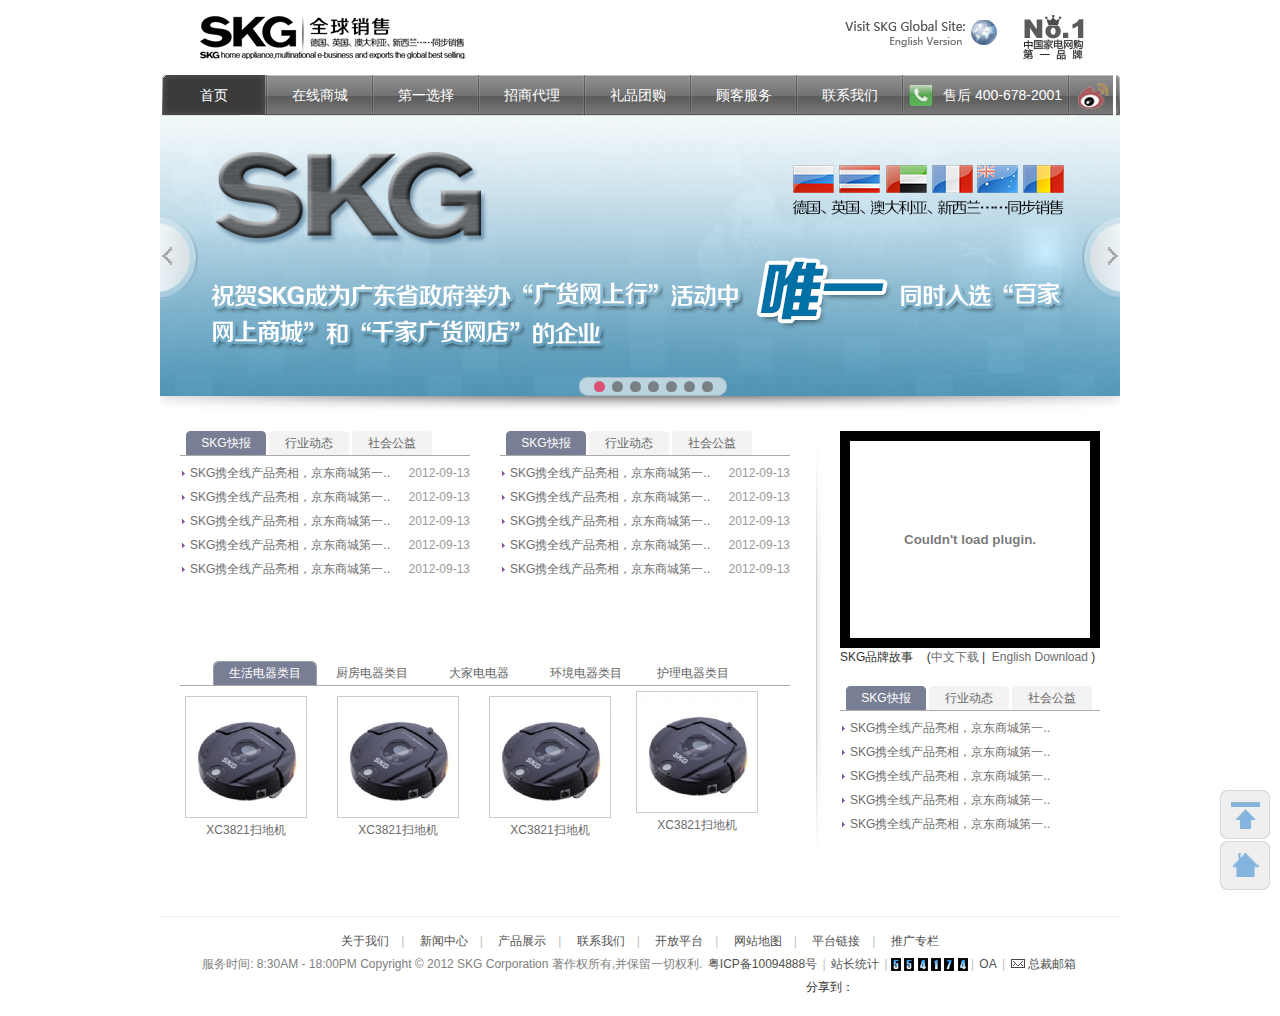
<file: index.html>
<!DOCTYPE html PUBLIC "-//W3C//DTD XHTML 1.0 Transitional//EN" "http://www.w3.org/TR/xhtml1/DTD/xhtml1-transitional.dtd">
<html xmlns="http://www.w3.org/1999/xhtml" xml:lang="en">
<head>
	<meta http-equiv="Content-Type" content="text/html;charset=UTF-8" />
    <meta name="keywords" content="">
    <meta name="description" content="">
    <meta name="author" content="Wang Lili">
    <meta name="generator" content="锐动团队">
    <meta name="copyright" content="Copyright (c) 2012-2022 锐动团队">
    <link rel="stylesheet" type="text/css" href="css/base.css" media="all" />
    <link rel="stylesheet" type="text/css" href="css/style.css" media="all" />
    <!--[if lt IE 7]>
        <script type="text/javascript" src="js/common/DD_belatedPNG_0.0.8a-min.js"></script>
        <script type="text/javascript">DD_belatedPNG.fix('.pngfix');</script>
    <![endif]-->
	<title></title>
</head>
<body>
    <div class="wrap"> 
       <!-- header start -->
        <div class="header"> 
            <div class="header-top fn-clear"> 
                <div class="logo fn-left"><a href=""><img src="img/menu_03.gif" alt="" /></a></div>
                <div class="fn-right logo-right"> 
                    <a href=""><img src="img/visitglobal.gif" alt="" /></a>
                    <a href=""><img src="img/menu_05.gif" alt="" /></a>
                </div>
            </div>
            <ul class="navigation fn-clear"> 
                <li><a href="" class="current first">首页</a> </li>
                <li><a href="">在线商城</a> </li>
                <li><a href="">第一选择</a> </li>
                <li>
                    <a href="">招商代理</a>
                    <ol> 
                        <li><a href="">淘宝、拍拍招商</a></li>
                    </ol>
                </li>
                <li><a href="" >礼品团购</a> </li>
                <li> 
                    <a href="" >顾客服务</a>
                    <ol> 
                      <li><a href="">常见问题</a> </li>
                      <li><a href="">用户投诉</a> </li>
                      <li><a href="">在线客服</a> </li>
                      <li><a href="">乱加举报</a> </li>
                    </ol>
                </li>
                <li><a href="">联系我们</a> </li>
                <li class="fn-clear"><span><s>售后 400-678-2001</s></span></li>
                <li class="last"><span class="sina"><a href="" >sina</a></span></li>
            </ul>
        </div>
        <!-- header end -->
        <!-- main start -->
        <div class="main"> 
            <div class="slider"> 
                <ul class="slider-img"> 
                    <li><a href=""><img src="img/guanghuo.jpg" alt="" /></a></li>
                    <li><a href=""><img src="img/ntgg2.jpg" alt="" /></a></li>
                    <li><a href=""><img src="img/diaoyudao.jpg" alt="" /></a></li>
                    <li><a href=""><img src="img/tupo.jpg" alt="" /></a></li>
                    <li><a href=""><img src="img/SKGAD.jpg" alt="" /></a></li>
                    <li><a href=""><img src="img/ntgg.jpg" alt="" /></a></li>
                    <li><a href=""><img src="img/suning2.jpg" alt="" /></a></li>
                </ul>
                <ul class="slider-circle fn-clear"> 
                    <li class="first pngfix">first</li>
                    <li><a href="" class="on">1</a></li>
                    <li><a href="">1</a></li>
                    <li><a href="">1</a></li>
                    <li><a href="">1</a></li>
                    <li><a href="">1</a></li>
                    <li><a href="">1</a></li>
                    <li><a href="">1</a></li>
                    <li class="last pngfix">last</li>
                </ul>
                <ul class="arrow"> 
                    <li class=" fn-left pngfix prev" >1</li>
                    <li class=" fn-right pngfix next" >1</li>
                </ul>
            </div>
            <div class="main-content fn-clear">
                <!-- main-left start -->
                <div class="main-left fn-left"> 
                    <div class="main-content-top fn-clear"> 
                        <div class="invoking fn-left"> 
                            <div class="invoking-block"> 
                                <ul class="fn-clear change-title"> 
                                    <li> 
                                        <a href="" class="current pngfix">SKG快报</a>                               
                                    </li>
                                    <li> 
                                        <a href="" class="pngfix">行业动态</a>                               
                                    </li>
                                    <li> 
                                        <a href="" class="pngfix">社会公益</a>                               
                                    </li>
                                </ul>
                                <div class="change-block"> 
                                    <ul > 
                                        <li class="fn-clear"><a href="">SKG携全线产品亮相，京东商城第一..</a><span>2012-09-13</span></li>
                                        <li class="fn-clear"><a href="">SKG携全线产品亮相，京东商城第一..</a><span>2012-09-13</span></li>
                                        <li class="fn-clear"><a href="">SKG携全线产品亮相，京东商城第一..</a><span>2012-09-13</span></li>
                                        <li class="fn-clear"><a href="">SKG携全线产品亮相，京东商城第一..</a><span>2012-09-13</span></li>
                                        <li class="fn-clear"><a href="">SKG携全线产品亮相，京东商城第一..</a><span>2012-09-13</span></li>
                                    </ul>
                                    <ul style="display:none;"> 
                                        <li class="fn-clear"><a href="">SKG携全线产品亮相，京东商城第一..</a><span>2012-09-13</span></li>
                                        <li class="fn-clear"><a href="">SKG携全线产品亮相，京东商城第一..</a><span>2012-09-13</span></li>
                                        <li class="fn-clear"><a href="">SKG携全线产品亮相，京东商城第一..</a><span>2012-09-13</span></li>
                                        <li class="fn-clear"><a href="">SKG携全线产品亮相，京东商城第一..</a><span>2012-09-13</span></li>
                                        <li class="fn-clear"><a href="">SKG携全线产品亮相，京东商城第一..</a><span>2012-09-13</span></li>
                                    </ul>
                                    <ul style="display:none;"> 
                                        <li class="fn-clear"><a href="">SKG携全线产品亮相，京东商城第一..</a><span>2012-09-13</span></li>
                                        <li class="fn-clear"><a href="">SKG携全线产品亮相，京东商城第一..</a><span>2012-09-13</span></li>
                                        <li class="fn-clear"><a href="">SKG携全线产品亮相，京东商城第一..</a><span>2012-09-13</span></li>
                                        <li class="fn-clear"><a href="">SKG携全线产品亮相，京东商城第一..</a><span>2012-09-13</span></li>
                                        <li class="fn-clear"><a href="">SKG携全线产品亮相，京东商城第一..</a><span>2012-09-13</span></li>
                                    </ul>
                                </div>
                            </div>
                        </div>
                        <div class="invoking fn-left"> 
                            <div class="invoking-block"> 
                                <ul class="fn-clear change-title"> 
                                    <li> 
                                        <a href="" class="current pngfix" >SKG快报</a>                               
                                    </li>
                                    <li> 
                                        <a href="" class="pngfix">行业动态</a>                               
                                    </li>
                                    <li> 
                                        <a href="" class="pngfix">社会公益</a>                               
                                    </li>
                                </ul>
                                <div class="change-block"> 
                                    <ul > 
                                        <li class="fn-clear"><a href="">SKG携全线产品亮相，京东商城第一..</a><span>2012-09-13</span></li>
                                        <li class="fn-clear"><a href="">SKG携全线产品亮相，京东商城第一..</a><span>2012-09-13</span></li>
                                        <li class="fn-clear"><a href="">SKG携全线产品亮相，京东商城第一..</a><span>2012-09-13</span></li>
                                        <li class="fn-clear"><a href="">SKG携全线产品亮相，京东商城第一..</a><span>2012-09-13</span></li>
                                        <li class="fn-clear"><a href="">SKG携全线产品亮相，京东商城第一..</a><span>2012-09-13</span></li>
                                    </ul>
                                    <ul class="fn-hide"> 
                                        <li class="fn-clear"><a href="">SKG携全线产品亮相，京东商城第一..</a><span>2012-09-13</span></li>
                                        <li class="fn-clear"><a href="">SKG携全线产品亮相，京东商城第一..</a><span>2012-09-13</span></li>
                                        <li class="fn-clear"><a href="">SKG携全线产品亮相，京东商城第一..</a><span>2012-09-13</span></li>
                                        <li class="fn-clear"><a href="">SKG携全线产品亮相，京东商城第一..</a><span>2012-09-13</span></li>
                                        <li class="fn-clear"><a href="">SKG携全线产品亮相，京东商城第一..</a><span>2012-09-13</span></li>
                                    </ul>
                                    <ul class="fn-hide"> 
                                        <li class="fn-clear"><a href="">SKG携全线产品亮相，京东商城第一..</a><span>2012-09-13</span></li>
                                        <li class="fn-clear"><a href="">SKG携全线产品亮相，京东商城第一..</a><span>2012-09-13</span></li>
                                        <li class="fn-clear"><a href="">SKG携全线产品亮相，京东商城第一..</a><span>2012-09-13</span></li>
                                        <li class="fn-clear"><a href="">SKG携全线产品亮相，京东商城第一..</a><span>2012-09-13</span></li>
                                        <li class="fn-clear"><a href="">SKG携全线产品亮相，京东商城第一..</a><span>2012-09-13</span></li>
                                    </ul>
                                </div>
                            </div>
                        </div>
                    </div> 
                    <div class="invoking-block other-change"> 
                        <ul class="fn-clear change-title"> 
                            <li> 
                                <a href="" class="current pngfix">生活电器类目</a>                               
                            </li>
                            <li> 
                                <a href="" class="pngfix">厨房电器类目</a>                               
                            </li>
                            <li> 
                                <a href="" class="pngfix">大家电电器</a>                               
                            </li>
                            <li> 
                                <a href="" class="pngfix">环境电器类目</a>                               
                            </li>
                            <li> 
                                <a href="" class="pngfix">护理电器类目</a>                               
                            </li>
                        </ul>
                        <div class="change-block"> 
                            <ul class="fn-clear"> 
                                <li> 
                                    <a href=""><img src="img/SKG_2012718172340_B.jpg" alt="" style="width:120px; height:120px;" /></a>
                                    <p><a href="">XC3821扫地机</a></p>
                                </li>
                                <li> 
                                    <a href=""><img src="img/SKG_2012718172340_B.jpg" alt=""  style="width:120px; height:120px;"/></a>
                                    <p><a href="">XC3821扫地机</a></p>
                                </li>
                                <li> 
                                    <a href=""><img src="img/SKG_2012718172340_B.jpg" style="width:120px; height:120px;" alt="" /></a>
                                    <p><a href="">XC3821扫地机</a></p>
                                </li>
                                <li class="last"> 
                                    <a href=""><img src="img/SKG_2012718172340_B.jpg" alt=""  style="width:120px; height:120px;"/></a>
                                    <p><a href="">XC3821扫地机</a></p>
                                </li>
                            </ul>
                            <ul class="fn-clear fn-hide"> 
                                <li> 
                                    <a href=""><img src="img/SKG_2012718172340_B.jpg" alt=""  style="width:120px; height:120px;"/></a>
                                    <p><a href="">XC3821扫地机</a></p>
                                </li>
                                <li> 
                                    <a href=""><img src="img/SKG_2012718172340_B.jpg" alt="" style="width:120px; height:120px;" /></a>
                                    <p><a href="">XC3821扫地机</a></p>
                                </li>
                                <li> 
                                    <a href=""><img src="img/SKG_2012718172340_B.jpg" alt="" style="width:120px; height:120px;" /></a>
                                    <p><a href="">XC3821扫地机</a></p>
                                </li>
                                <li class="last"> 
                                    <a href=""><img src="img/SKG_2012718172340_B.jpg" alt="" style="width:120px; height:120px;" /></a>
                                    <p><a href="">XC3821扫地机</a></p>
                                </li>
                            </ul>
                            <ul class="fn-clear fn-hide"> 
                                <li> 
                                    <a href=""><img src="img/SKG_2012718172340_B.jpg" alt="" style="width:120px; height:120px;" /></a>
                                    <p><a href="">XC3821扫地机</a></p>
                                </li>
                                <li> 
                                    <a href=""><img src="img/SKG_2012718172340_B.jpg" alt="" style="width:120px; height:120px;" /></a>
                                    <p><a href="">XC3821扫地机</a></p>
                                </li>
                                <li> 
                                    <a href=""><img src="img/SKG_2012718172340_B.jpg" alt="" style="width:120px; height:120px;" /></a>
                                    <p><a href="">XC3821扫地机</a></p>
                                </li>
                                <li class="last"> 
                                    <a href=""><img src="img/SKG_2012718172340_B.jpg" alt=""  style="width:120px; height:120px;"/></a>
                                    <p><a href="">XC3821扫地机</a></p>
                                </li>
                            </ul>
                        </div>
                    </div>
                </div>
                <!-- main-left end -->
                <!-- main-right start -->
                <div class="main-right fn-right"> 
                    <div class="video-block"> 
                        <div class="video"> 
                            <embed width="240" height="197" contenteditable="false" border="0" wmode="opaque" type="application/x-shockwave-flash" src="http://player.youku.com/player.php/partnerid/XMTI=/sid/XNDI0MzE5NDg4/v.swf#tb_videoid=1328085" pluginspage="http://www.macromedia.com/go/getflashplayer" play="true" menu="false" loop="false" allowscriptaccess="never">
                        </div>
                        <p>SKG品牌故事&nbsp;&nbsp;&nbsp;&nbsp;(<a href="">中文下载</a>&nbsp;| &nbsp;<a href="">English Download </a> )</p>
                    </div>
                    
                    <div class="invoking-block"> 
                        <ul class="fn-clear change-title"> 
                            <li> 
                                <a href="" class="current pngfix">SKG快报</a>                               
                            </li>
                            <li> 
                                <a href="" class="pngfix">行业动态</a>                               
                            </li>
                            <li> 
                                <a href="" class="pngfix">社会公益</a>                               
                            </li>
                        </ul>
                        <div class="change-block"> 
                            <ul > 
                                <li class="fn-clear"><a href="">SKG携全线产品亮相，京东商城第一..</a></li>
                                <li class="fn-clear"><a href="">SKG携全线产品亮相，京东商城第一..</a></li>
                                <li class="fn-clear"><a href="">SKG携全线产品亮相，京东商城第一..</a></li>
                                <li class="fn-clear"><a href="">SKG携全线产品亮相，京东商城第一..</a></li>
                                <li class="fn-clear"><a href="">SKG携全线产品亮相，京东商城第一..</a></li>
                            </ul>
                            <ul style="display:none;"> 
                                <li class="fn-clear"><a href="">SKG携全线产品亮相，京东商城第一..</a></li>
                                <li class="fn-clear"><a href="">SKG携全线产品亮相，京东商城第一..</a></li>
                                <li class="fn-clear"><a href="">SKG携全线产品亮相，京东商城第一..</a></li>
                                <li class="fn-clear"><a href="">SKG携全线产品亮相，京东商城第一..</a></li>
                                <li class="fn-clear"><a href="">SKG携全线产品亮相，京东商城第一..</a></li>
                            </ul>
                            <ul style="display:none;"> 
                                <li class="fn-clear"><a href="">SKG携全线产品亮相，京东商城第一..</a></li>
                                <li class="fn-clear"><a href="">SKG携全线产品亮相，京东商城第一..</a></li>
                                <li class="fn-clear"><a href="">SKG携全线产品亮相，京东商城第一..</a></li>
                                <li class="fn-clear"><a href="">SKG携全线产品亮相，京东商城第一..</a></li>
                                <li class="fn-clear"><a href="">SKG携全线产品亮相，京东商城第一..</a></li>
                            </ul>
                        </div>
                    </div>
                </div>
                <!-- main-right end -->
            </div>
        </div>
        <!-- main end -->
        <!-- footer start-->
        <div class="footer"> 
            <p>
                <a href="">关于我们</a><span>|</span>
                <a href="">新闻中心</a><span>|</span>
                <a href="">产品展示</a><span>|</span>
                <a href="">联系我们</a><span>|</span>
                <a href="">开放平台</a><span>|</span>
                <a href="">网站地图</a><span>|</span>
                <a href="">平台链接</a><span>|</span>
                <a href="">推广专栏</a>
            </p>
            <p class="copyright"> 服务时间: 8:30AM - 18:00PM   Copyright © 2012 SKG Corporation 著作权所有,并保留一切权利.   
                <a href="">粤ICP备10094888号</a>
                <span>|</span>
                <a href="">站长统计</a>
                <span>|</span>
                <img align="absmiddle" src="img/5.gif">
                <img align="absmiddle" src="img/5.gif">
                <img align="absmiddle" src="img/4.gif">
                <img align="absmiddle" src="img/1.gif">
                <img align="absmiddle" src="img/7.gif">
                <img align="absmiddle" src="img/4.gif">
                <span class="span3">|</span>
                <a target="_blank" href="http://skg.etwowin.com/">OA</a>
                <span class="span3">|</span>
                <a title="发邮件与SKG总裁联系" href=""><img border="0" src="img/mail.gif"> 总裁邮箱</a>
            </p>
            <p>
                <!-- Baidu Button BEGIN -->
                <div id="bdshare" class="bdshare_t bds_tools get-codes-bdshare">
                    <span class="bds_more">分享到：</span>
                    <a class="bds_qzone"></a>
                    <a class="bds_tsina"></a>
                    <a class="bds_tqq"></a>
                    <a class="bds_renren"></a>
                    <a class="shareCount"></a>
                </div>
                <script type="text/javascript" id="bdshare_js" data="type=tools" ></script>
                <script type="text/javascript" id="bdshell_js"></script>
                <script type="text/javascript">
                    document.getElementById("bdshell_js").src = "http://bdimg.share.baidu.com/static/js/shell_v2.js?cdnversion=" + new Date().getHours();
                </script>
                <!-- Baidu Button END -->
            </p>
        </div>
        <!-- footer end-->
    </div>
    <div class="back-top"> 
        <p><a href="#top"><img src="img/gotop.gif" alt="" /></a></p>
        <p><a href="index.html"><img src="img/gohome.gif" alt="" /></a></p>
    </div>
   <script type="text/javascript" src="js/jquery-1.3.1.js"></script>
   <script type="text/javascript" src="js/jquery.soChange.js"></script>
   <script type="text/javascript" src="js/jquery.Back2Top.js"></script>
   <script type="text/javascript"> 
    $(document).ready(function(){
        
        $(".navigation li").mouseover(function(){
            $(this).children("a").next().show();
        }).mouseout(function(){
             $(".navigation li a").next().hide();
        });
              
       $(".slider-img li ").soChange({
            thumbObj:'.slider-circle li a', 
            thumbNowClass:'on',
            botPrev:'.arrow .prev', 
            botNext:'.arrow .next',
            changeType:'slide'
        });
        
        $(".back-top").Back2Top({right:10,bottom:10});
    })
    function contentChange(tabSeletor, contentSelector, currentClass)
        {
            if (currentClass == undefined || ! currentClass)
            {
                currentClass = 'current';
            }
            var tabs = $(tabSeletor);
            var tab_contents = $(contentSelector);
            tabs.each(function(k, v){
                $(v).mouseover(function(){
                    var $this = $(this);
                    var index = tabs.index($this);
                    //隐藏当前显示的tab
                    tabs.filter('.'+currentClass).removeClass(currentClass);
                    tab_contents.filter(':visible').hide();
                    //显示当前tab
                    tabs.eq(index).addClass(currentClass);
                    tab_contents.eq(index).show();
                    return false;
                });
            });
        }
        $(function()
        {
            //contentChange('.kind-content > ul > li > a', '.kind-change-content');
             $('.invoking-block').each(function(i, j){
                 var id =  'contentChange'+i;
                $(j).attr('id', id);
                   contentChange('#'+id+' .change-title> li > a', '#'+id+' .change-block>ul');
            });
        });
   </script>
   
   
</body>
</html>
</file>
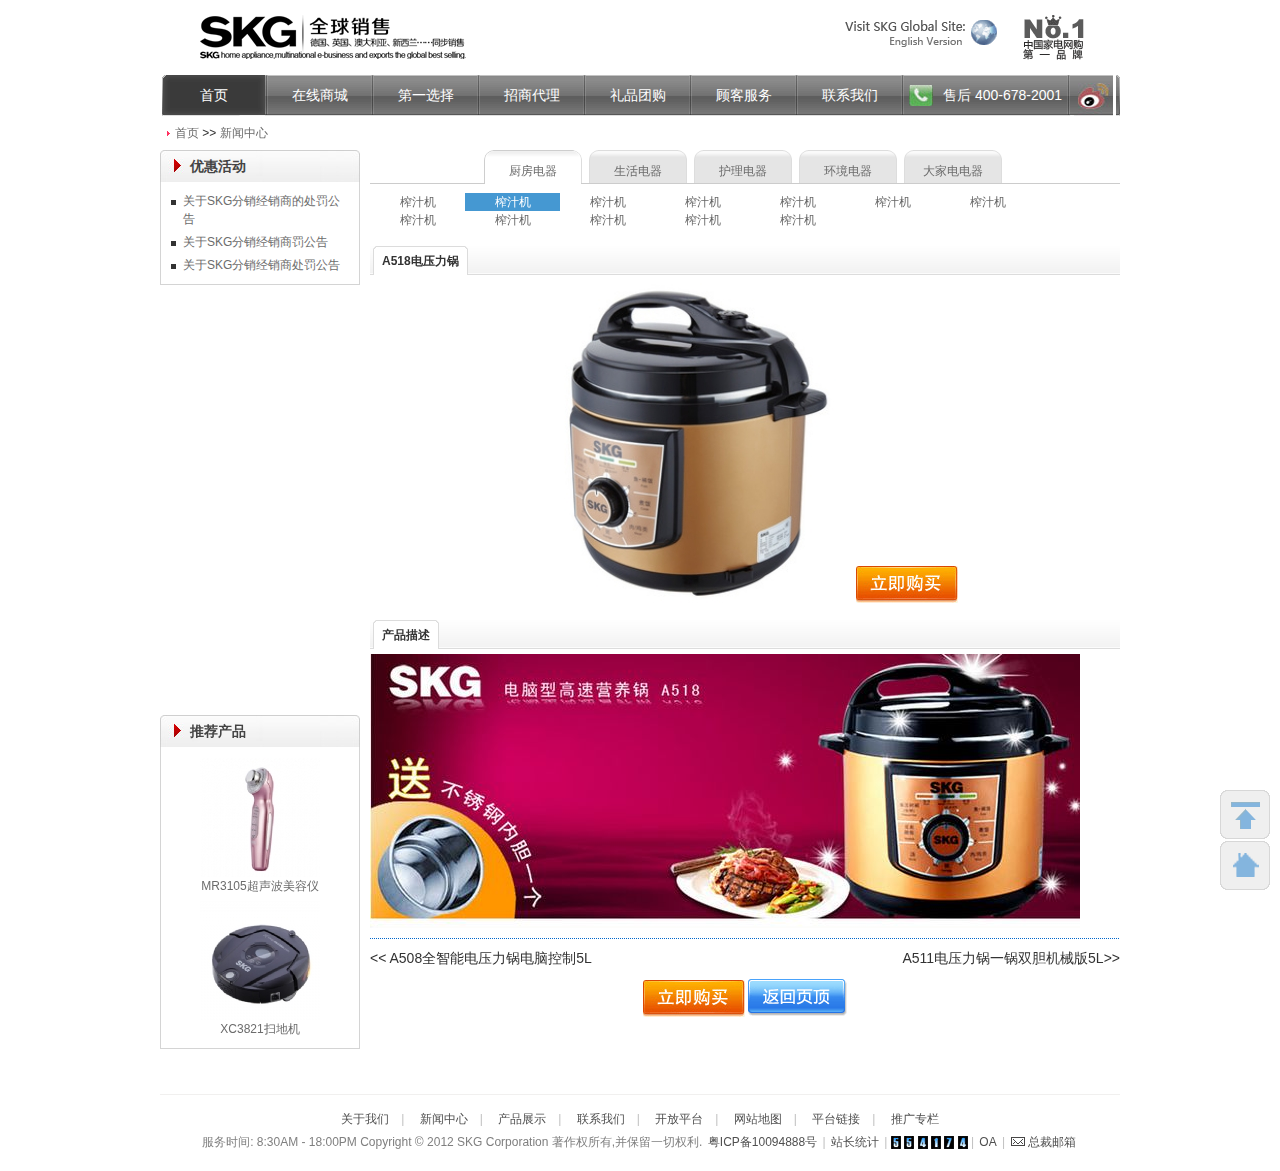
<file: case-product.html>
<!DOCTYPE html PUBLIC "-//W3C//DTD XHTML 1.0 Transitional//EN" "http://www.w3.org/TR/xhtml1/DTD/xhtml1-transitional.dtd">
<html xmlns="http://www.w3.org/1999/xhtml" xml:lang="en">
<head>
	<meta http-equiv="Content-Type" content="text/html;charset=UTF-8" />
    <meta name="keywords" content="">
    <meta name="description" content="">
    <meta name="author" content="Wang Lili">
    <meta name="generator" content="锐动团队">
    <meta name="copyright" content="Copyright (c) 2012-2022 锐动团队">
    <link rel="stylesheet" type="text/css" href="css/base.css" media="all" />
    <link rel="stylesheet" type="text/css" href="css/style.css" media="all" />
    <!--[if lt IE 7]>
        <script type="text/javascript" src="js/common/DD_belatedPNG_0.0.8a-min.js"></script>
        <script type="text/javascript">DD_belatedPNG.fix('.pngfix');</script>
    <![endif]-->
	<title></title>
</head>
<body>
    <div class="wrap"> 
       <!-- header start -->
        <div class="header"> 
            <div class="header-top fn-clear"> 
                <div class="logo fn-left"><a href=""><img src="img/menu_03.gif" alt="" /></a></div>
                <div class="fn-right logo-right"> 
                    <a href=""><img src="img/visitglobal.gif" alt="" /></a>
                    <a href=""><img src="img/menu_05.gif" alt="" /></a>
                </div>
            </div>
            <ul class="navigation fn-clear"> 
                <li><a href="" class="current first">首页</a> </li>
                <li><a href="">在线商城</a> </li>
                <li><a href="">第一选择</a> </li>
                <li>
                    <a href="">招商代理</a>
                    <ol> 
                        <li><a href="">淘宝、拍拍招商</a></li>
                    </ol>
                </li>
                <li><a href="" >礼品团购</a> </li>
                <li> 
                    <a href="" >顾客服务</a>
                    <ol> 
                      <li><a href="">常见问题</a> </li>
                      <li><a href="">用户投诉</a> </li>
                      <li><a href="">在线客服</a> </li>
                      <li><a href="">乱加举报</a> </li>
                    </ol>
                </li>
                <li><a href="">联系我们</a> </li>
                <li class="fn-clear"><span><s>售后 400-678-2001</s></span></li>
                <li class="last"><span class="sina"><a href="" >sina</a></span></li>
            </ul>
        </div>
        <!-- header end -->
        <!-- news-main start -->
        <div class="bread-crumbs"> 
            <a href="">首页</a>
            <span>>></span>
            <a href="">新闻中心</a>
        </div>
        <div class="group-on fn-clear "> 
            <!-- Certification-left start -->
            <div class="Certification-left fn-left"> 
                <div class="Certification-left-block"> 
                    <h2><strong> 优惠活动</strong></h2>
                    <div class="Certification-left-content"> 
                        <ul> 
                            <li><a href="">关于SKG分销经销商的处罚公告</a></li>
                            <li><a href="">关于SKG分销经销商罚公告</a></li>
                            <li><a href="">关于SKG分销经销商处罚公告</a></li>
                        </ul>
                    </div>
                </div>
                <iframe width="199" height="400" class="share_self"  frameborder="0" scrolling="no" src="http://widget.weibo.com/weiboshow/index.php?language=&width=199&height=400&fansRow=2&ptype=1&speed=0&skin=1&isTitle=1&noborder=1&isWeibo=1&isFans=1&uid=1683296570&verifier=47bdb406&dpc=1"></iframe>
                <div class="Certification-left-block"> 
                    <h2><strong> 推荐产品</strong></h2>
                    <div class="Certification-left-content"> 
                        <ol> 
                            <li>
                                <a href=""><img src="img/SKG_2012614143354_B.jpg " alt="" /></a>
                                <a href="">MR3105超声波美容仪</a>
                            </li>
                            <li>
                                <a href=""><img src="img/SKG_20127181723140_B.jpg" alt="" /></a>
                                <a href="">XC3821扫地机</a>
                            </li>
                        </ol>
                    </div>
                </div>
            </div>
            <!-- Certification-left end -->
            <!-- group-on-right start -->
            <div class="group-on-right fn-right"> 
                <div class="group-on-head"> 
                    <div class="big-sort"> 
                        <ul class="fn-clear"> 
                            <li><a href="" class="current"><span>厨房电器</span></a></li>
                            <li><a href=""><span>生活电器</span></a></li>
                            <li><a href=""><span>护理电器</span></a></li>
                            <li><a href=""><span>环境电器</span></a></li>
                            <li><a href=""><span>大家电电器</span></a></li>
                        </ul>
                    </div>
                    <ul class="small-sort fn-clear"> 
                        <li><a href="">榨汁机 </a></li>
                        <li><a href="" class="current">榨汁机 </a></li>
                        <li><a href="">榨汁机 </a></li>
                        <li><a href="">榨汁机 </a></li>
                        <li><a href="">榨汁机 </a></li>
                        <li><a href="">榨汁机 </a></li>
                        <li><a href="">榨汁机 </a></li>
                        <li><a href="">榨汁机 </a></li>
                        <li><a href="">榨汁机 </a></li>
                        <li><a href="">榨汁机 </a></li>
                        <li><a href="">榨汁机 </a></li>
                        <li><a href="">榨汁机 </a></li>
                    </ul>
                </div>
                <div class="product-content"> 
                    <div class="product-name fn-clear"> 
                        <div class="product-name-left">1</div>
                        <span><strong>A518电压力锅</strong></span>
                       <div class="product-name-right">1</div>
                    </div>
                    <div class="product-main-img "> 
                        <img src="img/SKG_20111214154053_C.jpg" alt="" />
                        <a href=""><img src="img/gm_btn.jpg" alt="" /></a>
                    </div>
                    <div class="product-name fn-clear"> 
                        <div class="product-name-left">1</div>
                        <span><strong>产品描述</strong></span>
                       <div class="product-name-right">1</div>
                    </div>
                    <div class="Description"> 
                        <img src="img/2011121456327593.jpg" alt="" />
                    </div>
                    <div class="product-other"> 
                        <div class="fn-clear"> 
                            <a href="" class="fn-left"><< A508全智能电压力锅电脑控制5L</a>
                            <a href="" class="fn-right" >A511电压力锅一锅双胆机械版5L>></a>
                        </div>
                        <div class="right-now"> 
                            <a href=""><img src="img/gm_btn.jpg" alt="" /></a>
                            <a href="#top"><img src="img/db_btn.gif" alt="" /></a>
                        </div>
                    </div>
                </div>
            </div>
            <!-- group-on-right end -->
        </div>
        <!-- news-main end -->
        <!-- footer start-->
        <div class="footer"> 
            <p>
                <a href="">关于我们</a><span>|</span>
                <a href="">新闻中心</a><span>|</span>
                <a href="">产品展示</a><span>|</span>
                <a href="">联系我们</a><span>|</span>
                <a href="">开放平台</a><span>|</span>
                <a href="">网站地图</a><span>|</span>
                <a href="">平台链接</a><span>|</span>
                <a href="">推广专栏</a>
            </p>
            <p class="copyright"> 服务时间: 8:30AM - 18:00PM   Copyright © 2012 SKG Corporation 著作权所有,并保留一切权利.   
                <a href="">粤ICP备10094888号</a>
                <span>|</span>
                <a href="">站长统计</a>
                <span>|</span>
                <img align="absmiddle" src="img/5.gif">
                <img align="absmiddle" src="img/5.gif">
                <img align="absmiddle" src="img/4.gif">
                <img align="absmiddle" src="img/1.gif">
                <img align="absmiddle" src="img/7.gif">
                <img align="absmiddle" src="img/4.gif">
                <span class="span3">|</span>
                <a target="_blank" href="http://skg.etwowin.com/">OA</a>
                <span class="span3">|</span>
                <a title="发邮件与SKG总裁联系" href=""><img border="0" src="img/mail.gif"> 总裁邮箱</a>
            </p>
        </div>
        <!-- footer end-->
    </div>
    <div class="back-top"> 
        <p><a href="#top"><img src="img/gotop.gif" alt="" /></a></p>
        <p><a href="index.html"><img src="img/gohome.gif" alt="" /></a></p>
    </div>
   <script type="text/javascript" src="js/jquery-1.3.1.js"></script>
   <script type="text/javascript" src="js/jquery.soChange.js"></script>
   <script type="text/javascript" src="js/jquery.Back2Top.js"></script>
   <script type="text/javascript"> 
    $(document).ready(function(){
        $(".navigation li").mouseover(function(){
            $(this).children("a").next().show();
        }).mouseout(function(){
             $(".navigation li a").next().hide();
        });
        
         $(".back-top").Back2Top({right:10,bottom:10});
        
        $(".list-block ul li").hover(function(){
            $(".list-block ul li").removeClass("change-color-hover");
            $(this).addClass("change-color-hover");
        });
    })
   </script>   
</body>
</html>
</file>
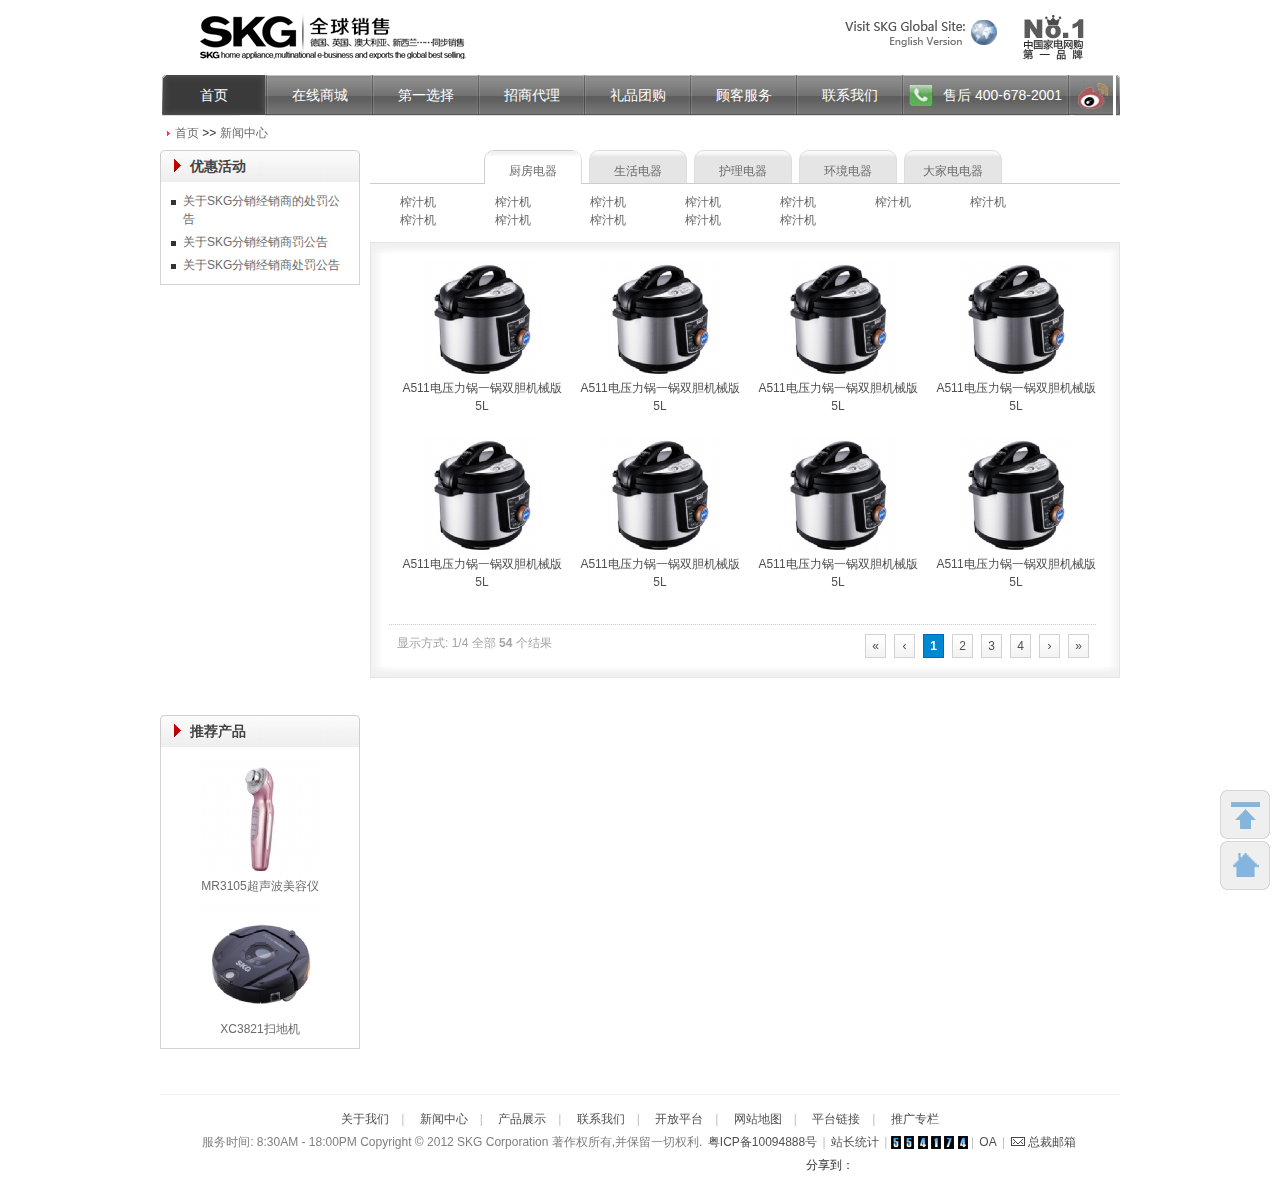
<file: group-on.html>
<!DOCTYPE html PUBLIC "-//W3C//DTD XHTML 1.0 Transitional//EN" "http://www.w3.org/TR/xhtml1/DTD/xhtml1-transitional.dtd">
<html xmlns="http://www.w3.org/1999/xhtml" xml:lang="en">
<head>
	<meta http-equiv="Content-Type" content="text/html;charset=UTF-8" />
    <meta name="keywords" content="">
    <meta name="description" content="">
    <meta name="author" content="Wang Lili">
    <meta name="generator" content="锐动团队">
    <meta name="copyright" content="Copyright (c) 2012-2022 锐动团队">
    <link rel="stylesheet" type="text/css" href="css/base.css" media="all" />
    <link rel="stylesheet" type="text/css" href="css/style.css" media="all" />
    <!--[if lt IE 7]>
        <script type="text/javascript" src="js/common/DD_belatedPNG_0.0.8a-min.js"></script>
        <script type="text/javascript">DD_belatedPNG.fix('.pngfix');</script>
    <![endif]-->
	<title></title>
</head>
<body>
    <div class="wrap"> 
       <!-- header start -->
        <div class="header"> 
            <div class="header-top fn-clear"> 
                <div class="logo fn-left"><a href=""><img src="img/menu_03.gif" alt="" /></a></div>
                <div class="fn-right logo-right"> 
                    <a href=""><img src="img/visitglobal.gif" alt="" /></a>
                    <a href=""><img src="img/menu_05.gif" alt="" /></a>
                </div>
            </div>
            <ul class="navigation fn-clear"> 
                <li><a href="" class="current first">首页</a> </li>
                <li><a href="">在线商城</a> </li>
                <li><a href="">第一选择</a> </li>
                <li>
                    <a href="">招商代理</a>
                    <ol> 
                        <li><a href="">淘宝、拍拍招商</a></li>
                    </ol>
                </li>
                <li><a href="" >礼品团购</a> </li>
                <li> 
                    <a href="" >顾客服务</a>
                    <ol> 
                      <li><a href="">常见问题</a> </li>
                      <li><a href="">用户投诉</a> </li>
                      <li><a href="">在线客服</a> </li>
                      <li><a href="">乱加举报</a> </li>
                    </ol>
                </li>
                <li><a href="">联系我们</a> </li>
                <li class="fn-clear"><span><s>售后 400-678-2001</s></span></li>
                <li class="last"><span class="sina"><a href="" >sina</a></span></li>
            </ul>
        </div>
        <!-- header end -->
        <!-- news-main start -->
        <div class="bread-crumbs"> 
            <a href="">首页</a>
            <span>>></span>
            <a href="">新闻中心</a>
        </div>
        <div class="group-on fn-clear "> 
            <!-- Certification-left start -->
            <div class="Certification-left fn-left"> 
                <div class="Certification-left-block"> 
                    <h2><strong> 优惠活动</strong></h2>
                    <div class="Certification-left-content"> 
                        <ul> 
                            <li><a href="">关于SKG分销经销商的处罚公告</a></li>
                            <li><a href="">关于SKG分销经销商罚公告</a></li>
                            <li><a href="">关于SKG分销经销商处罚公告</a></li>
                        </ul>
                    </div>
                </div>
                <iframe width="199" height="400" class="share_self"  frameborder="0" scrolling="no" src="http://widget.weibo.com/weiboshow/index.php?language=&width=199&height=400&fansRow=2&ptype=1&speed=0&skin=1&isTitle=1&noborder=1&isWeibo=1&isFans=1&uid=1683296570&verifier=47bdb406&dpc=1"></iframe>
                <div class="Certification-left-block"> 
                    <h2><strong> 推荐产品</strong></h2>
                    <div class="Certification-left-content"> 
                        <ol> 
                            <li>
                                <a href=""><img src="img/SKG_2012614143354_B.jpg " alt="" /></a>
                                <a href="">MR3105超声波美容仪</a>
                            </li>
                            <li>
                                <a href=""><img src="img/SKG_20127181723140_B.jpg" alt="" /></a>
                                <a href="">XC3821扫地机</a>
                            </li>
                        </ol>
                    </div>
                </div>
            </div>
            <!-- Certification-left end -->
            <!--  -->
            <div class="group-on-right fn-right"> 
                <div class="group-on-head"> 
                    <div class="big-sort"> 
                        <ul class="fn-clear"> 
                            <li><a href="" class="current"><span>厨房电器</span></a></li>
                            <li><a href=""><span>生活电器</span></a></li>
                            <li><a href=""><span>护理电器</span></a></li>
                            <li><a href=""><span>环境电器</span></a></li>
                            <li><a href=""><span>大家电电器</span></a></li>
                        </ul>
                    </div>
                    <ul class="small-sort fn-clear"> 
                        <li><a href="">榨汁机 </a></li>
                        <li><a href="">榨汁机 </a></li>
                        <li><a href="">榨汁机 </a></li>
                        <li><a href="">榨汁机 </a></li>
                        <li><a href="">榨汁机 </a></li>
                        <li><a href="">榨汁机 </a></li>
                        <li><a href="">榨汁机 </a></li>
                        <li><a href="">榨汁机 </a></li>
                        <li><a href="">榨汁机 </a></li>
                        <li><a href="">榨汁机 </a></li>
                        <li><a href="">榨汁机 </a></li>
                        <li><a href="">榨汁机 </a></li>
                    </ul>
                </div>
                <div class="sort-content"> 
                    <div class="both-sides"> 
                        <div class="sort-content-bottom"> 
                            <ul class="product fn-clear"> 
                                <li> 
                                    <a href=""><img src="img/SKG_2011121415341_B.jpg" alt="" style="width:120px; height:120px;"/></a>
                                    <a href="">A511电压力锅一锅双胆机械版5L</a>
                                </li>
                                <li> 
                                    <a href=""><img src="img/SKG_2011121415341_B.jpg" alt="" style="width:120px; height:120px;" /></a>
                                    <a href="">A511电压力锅一锅双胆机械版5L</a>
                                </li>
                                <li> 
                                    <a href=""><img src="img/SKG_2011121415341_B.jpg" alt="" style="width:120px; height:120px;" /></a>
                                    <a href="">A511电压力锅一锅双胆机械版5L</a>
                                </li>
                                <li> 
                                    <a href=""><img src="img/SKG_2011121415341_B.jpg" alt="" style="width:120px; height:120px;" /></a>
                                    <a href="">A511电压力锅一锅双胆机械版5L</a>
                                </li>
                                <li> 
                                    <a href=""><img src="img/SKG_2011121415341_B.jpg" alt="" style="width:120px; height:120px;" /></a>
                                    <a href="">A511电压力锅一锅双胆机械版5L</a>
                                </li>
                                <li> 
                                    <a href=""><img src="img/SKG_2011121415341_B.jpg" alt="" style="width:120px; height:120px;" /></a>
                                    <a href="">A511电压力锅一锅双胆机械版5L</a>
                                </li>
                                <li> 
                                    <a href=""><img src="img/SKG_2011121415341_B.jpg" alt="" style="width:120px; height:120px;" /></a>
                                    <a href="">A511电压力锅一锅双胆机械版5L</a>
                                </li>
                                <li> 
                                    <a href=""><img src="img/SKG_2011121415341_B.jpg" alt="" style="width:120px; height:120px;" /></a>
                                    <a href="">A511电压力锅一锅双胆机械版5L</a>
                                </li>
                            </ul>
                            <div class="product-paging"> 
                                <div class="paging fn-clear"> 
                                    <p>显示方式: 1/4 全部 <strong>54</strong> 个结果</p>
                                    <ul class="fn-clear"> 
                                        <li><a href="">«</a></li>
                                        <li><a href="">‹</a></li>
                                        <li><a href="" class="current">1</a></li>
                                        <li><a href="">2</a></li>
                                        <li><a href="">3</a></li>
                                        <li><a href="">4</a></li>
                                        <li><a href="">›</a></li>
                                        <li><a href="">»</a></li>
                                    </ul>
                                </div>
                            </div>
                        </div>
                    </div>
                </div>
            </div>
        </div>
        <!-- news-main end -->
        <!-- footer start-->
        <div class="footer"> 
            <p>
                <a href="">关于我们</a><span>|</span>
                <a href="">新闻中心</a><span>|</span>
                <a href="">产品展示</a><span>|</span>
                <a href="">联系我们</a><span>|</span>
                <a href="">开放平台</a><span>|</span>
                <a href="">网站地图</a><span>|</span>
                <a href="">平台链接</a><span>|</span>
                <a href="">推广专栏</a>
            </p>
            <p class="copyright"> 服务时间: 8:30AM - 18:00PM   Copyright © 2012 SKG Corporation 著作权所有,并保留一切权利.   
                <a href="">粤ICP备10094888号</a>
                <span>|</span>
                <a href="">站长统计</a>
                <span>|</span>
                <img align="absmiddle" src="img/5.gif">
                <img align="absmiddle" src="img/5.gif">
                <img align="absmiddle" src="img/4.gif">
                <img align="absmiddle" src="img/1.gif">
                <img align="absmiddle" src="img/7.gif">
                <img align="absmiddle" src="img/4.gif">
                <span class="span3">|</span>
                <a target="_blank" href="http://skg.etwowin.com/">OA</a>
                <span class="span3">|</span>
                <a title="发邮件与SKG总裁联系" href=""><img border="0" src="img/mail.gif"> 总裁邮箱</a>
            </p>
            <p>
                <!-- Baidu Button BEGIN -->
                <div id="bdshare" class="bdshare_t bds_tools get-codes-bdshare">
                    <span class="bds_more">分享到：</span>
                    <a class="bds_qzone"></a>
                    <a class="bds_tsina"></a>
                    <a class="bds_tqq"></a>
                    <a class="bds_renren"></a>
                    <a class="shareCount"></a>
                </div>
                <script type="text/javascript" id="bdshare_js" data="type=tools" ></script>
                <script type="text/javascript" id="bdshell_js"></script>
                <script type="text/javascript">
                    document.getElementById("bdshell_js").src = "http://bdimg.share.baidu.com/static/js/shell_v2.js?cdnversion=" + new Date().getHours();
                </script>
                <!-- Baidu Button END -->
            </p>
        </div>
        <!-- footer end-->
    </div>
    <div class="back-top"> 
        <p><a href="#top"><img src="img/gotop.gif" alt="" /></a></p>
        <p><a href="index.html"><img src="img/gohome.gif" alt="" /></a></p>
    </div>
   <script type="text/javascript" src="js/jquery-1.3.1.js"></script>
   <script type="text/javascript" src="js/jquery.soChange.js"></script>
   <script type="text/javascript" src="js/jquery.Back2Top.js"></script>
   <script type="text/javascript"> 
    $(document).ready(function(){
        $(".navigation li").mouseover(function(){
            $(this).children("a").next().show();
        }).mouseout(function(){
             $(".navigation li a").next().hide();
        });
        
        $(".back-top").Back2Top({right:10,bottom:10});
        
        $(".list-block ul li").hover(function(){
            $(".list-block ul li").removeClass("change-color-hover");
            $(this).addClass("change-color-hover");
        });
    })
   </script>   
</body>
</html>
</file>
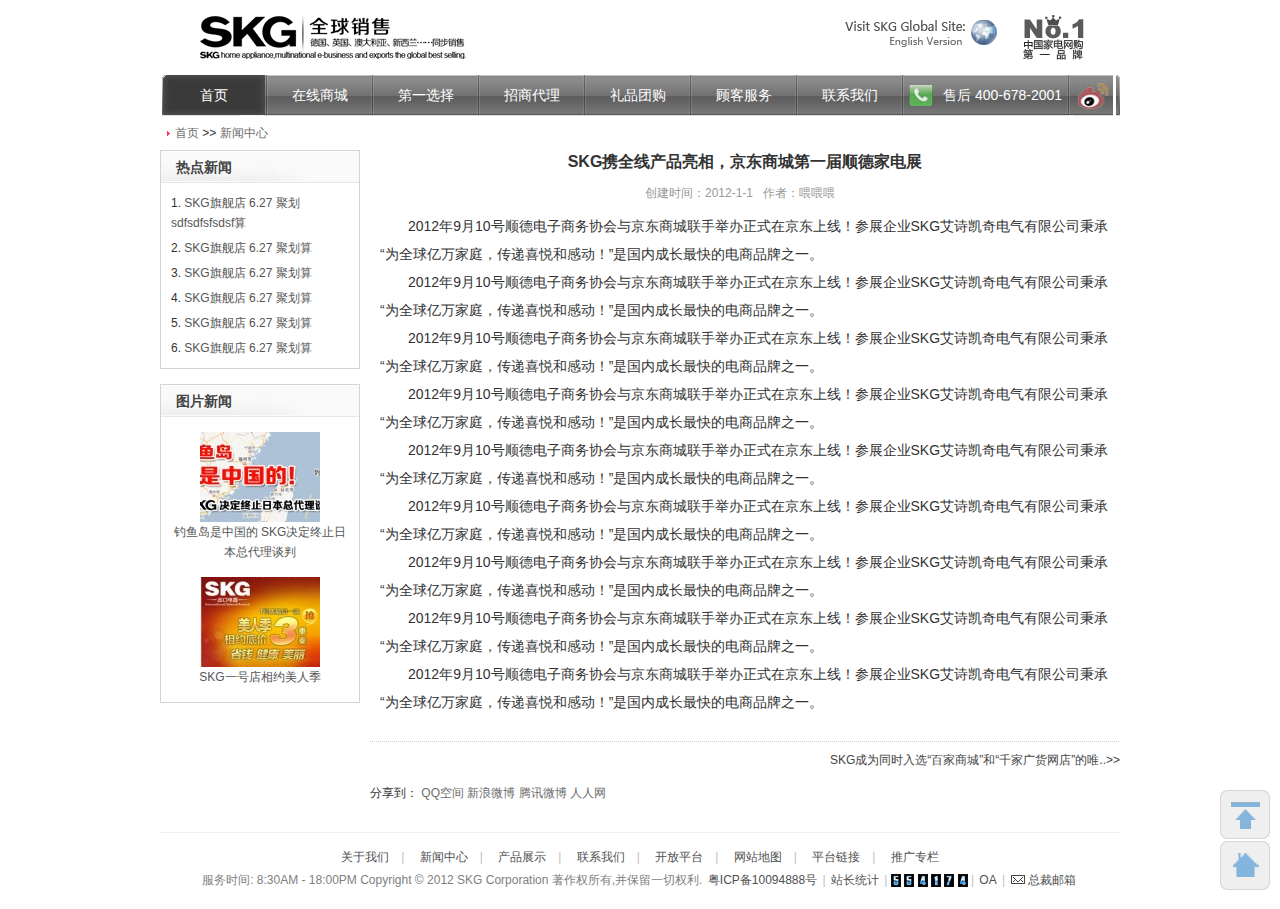
<file: list-article.html>
<!DOCTYPE html PUBLIC "-//W3C//DTD XHTML 1.0 Transitional//EN" "http://www.w3.org/TR/xhtml1/DTD/xhtml1-transitional.dtd">
<html xmlns="http://www.w3.org/1999/xhtml" xml:lang="en">
<head>
	<meta http-equiv="Content-Type" content="text/html;charset=UTF-8" />
    <meta name="keywords" content="">
    <meta name="description" content="">
    <meta name="author" content="Wang Lili">
    <meta name="generator" content="锐动团队">
    <meta name="copyright" content="Copyright (c) 2012-2022 锐动团队">
    <link rel="stylesheet" type="text/css" href="css/base.css" media="all" />
    <link rel="stylesheet" type="text/css" href="css/style.css" media="all" />
    <!--[if lt IE 7]>
        <script type="text/javascript" src="js/common/DD_belatedPNG_0.0.8a-min.js"></script>
        <script type="text/javascript">DD_belatedPNG.fix('.pngfix');</script>
    <![endif]-->
	<title></title>
</head>
<body>
    <div class="wrap"> 
       <!-- header start -->
        <div class="header"> 
            <div class="header-top fn-clear"> 
                <div class="logo fn-left"><a href=""><img src="img/menu_03.gif" alt="" /></a></div>
                <div class="fn-right logo-right"> 
                    <a href=""><img src="img/visitglobal.gif" alt="" /></a>
                    <a href=""><img src="img/menu_05.gif" alt="" /></a>
                </div>
            </div>
            <ul class="navigation fn-clear"> 
                <li><a href="" class="current first">首页</a> </li>
                <li><a href="">在线商城</a> </li>
                <li><a href="">第一选择</a> </li>
                <li>
                    <a href="">招商代理</a>
                    <ol> 
                        <li><a href="">淘宝、拍拍招商</a></li>
                    </ol>
                </li>
                <li><a href="" >礼品团购</a> </li>
                <li> 
                    <a href="" >顾客服务</a>
                    <ol> 
                      <li><a href="">常见问题</a> </li>
                      <li><a href="">用户投诉</a> </li>
                      <li><a href="">在线客服</a> </li>
                      <li><a href="">乱加举报</a> </li>
                    </ol>
                </li>
                <li><a href="">联系我们</a> </li>
                <li class="fn-clear"><span><s>售后 400-678-2001</s></span></li>
                <li class="last"><span class="sina"><a href="" >sina</a></span></li>
            </ul>
        </div>
        <!-- header end -->
        <!-- news-main start -->
        <div class="bread-crumbs"> 
            <a href="">首页</a>
            <span>>></span>
            <a href="">新闻中心</a>
        </div>
        <div class="news-content fn-clear"> 
            <div class="news-left fn-left"> 
                <div class="hot-news"> 
                    <h2><strong>热点新闻</strong></h2>
                    <ul> 
                        <li><a href="">SKG旗舰店 6.27 聚划sdfsdfsfsdsf算</a></li>
                        <li><a href="">SKG旗舰店 6.27 聚划算</a></li>
                        <li><a href="">SKG旗舰店 6.27 聚划算</a></li>
                        <li><a href="">SKG旗舰店 6.27 聚划算</a></li>
                        <li><a href="">SKG旗舰店 6.27 聚划算</a></li>
                        <li><a href="">SKG旗舰店 6.27 聚划算</a></li>
                    </ul>
                </div>
                <div class="hot-news"> 
                    <h2><strong>图片新闻</strong></h2>
                    <ul class="news-photo"> 
                        <li>
                            <a href=""><img src="img/1209141105146991s.jpg" alt="" /></a>
                            <a href="">钓鱼岛是中国的 SKG决定终止日本总代理谈判</a>
                        </li>
                        <li>
                            <a href=""><img src="img/1208010856299762s.jpg" alt="" /></a>
                            <a href="">SKG一号店相约美人季</a>
                        </li>
                    </ul>
                </div>
            </div>
            <div class="news-right fn-right"> 
                <div class="article-block"> 
                    <h2><strong>SKG携全线产品亮相，京东商城第一届顺德家电展</strong></h2>
                    <p class="time">创建时间：<span>2012-1-1</span>作者：<span>喂喂喂</span></p>
                    <div class="article"> 
                        <p>  2012年9月10号顺德电子商务协会与京东商城联手举办正式在京东上线！参展企业SKG艾诗凯奇电气有限公司秉承“为全球亿万家庭，传递喜悦和感动！”是国内成长最快的电商品牌之一。</p>
                        <p>  2012年9月10号顺德电子商务协会与京东商城联手举办正式在京东上线！参展企业SKG艾诗凯奇电气有限公司秉承“为全球亿万家庭，传递喜悦和感动！”是国内成长最快的电商品牌之一。</p>
                        <p>  2012年9月10号顺德电子商务协会与京东商城联手举办正式在京东上线！参展企业SKG艾诗凯奇电气有限公司秉承“为全球亿万家庭，传递喜悦和感动！”是国内成长最快的电商品牌之一。</p>  
                        <p>  2012年9月10号顺德电子商务协会与京东商城联手举办正式在京东上线！参展企业SKG艾诗凯奇电气有限公司秉承“为全球亿万家庭，传递喜悦和感动！”是国内成长最快的电商品牌之一。</p>  
                        <p>  2012年9月10号顺德电子商务协会与京东商城联手举办正式在京东上线！参展企业SKG艾诗凯奇电气有限公司秉承“为全球亿万家庭，传递喜悦和感动！”是国内成长最快的电商品牌之一。</p>  
                        <p>  2012年9月10号顺德电子商务协会与京东商城联手举办正式在京东上线！参展企业SKG艾诗凯奇电气有限公司秉承“为全球亿万家庭，传递喜悦和感动！”是国内成长最快的电商品牌之一。</p>  
                        <p>  2012年9月10号顺德电子商务协会与京东商城联手举办正式在京东上线！参展企业SKG艾诗凯奇电气有限公司秉承“为全球亿万家庭，传递喜悦和感动！”是国内成长最快的电商品牌之一。</p>  
                        <p>  2012年9月10号顺德电子商务协会与京东商城联手举办正式在京东上线！参展企业SKG艾诗凯奇电气有限公司秉承“为全球亿万家庭，传递喜悦和感动！”是国内成长最快的电商品牌之一。</p>  
                        <p>  2012年9月10号顺德电子商务协会与京东商城联手举办正式在京东上线！参展企业SKG艾诗凯奇电气有限公司秉承“为全球亿万家庭，传递喜悦和感动！”是国内成长最快的电商品牌之一。</p>  
                    </div>
                </div>
                <div class="article-next"> 
                    <a href="">SKG成为同时入选“百家商城”和“千家广货网店”的唯..>></a>
                </div>
                <!-- Baidu Button BEGIN -->
                    <div id="bdshare" class="bdshare_t bds_tools get-codes-bdshare">
                        <span class="bds_more">分享到：</span>
                        <a class="bds_qzone">QQ空间</a>
                        <a class="bds_tsina">新浪微博</a>
                        <a class="bds_tqq">腾讯微博</a>
                        <a class="bds_renren">人人网</a>
                    </div>
                <script type="text/javascript" id="bdshare_js" data="type=tools&amp;uid=783948" ></script>
                <script type="text/javascript" id="bdshell_js"></script>
                <script type="text/javascript">
                    document.getElementById("bdshell_js").src = "http://bdimg.share.baidu.com/static/js/shell_v2.js?cdnversion=" + new Date().getHours();
                </script>
                <!-- Baidu Button END -->
                
            </div>
        </div>
        <!-- news-main end -->
        <!-- footer start-->
        <div class="footer"> 
            <p>
                <a href="">关于我们</a><span>|</span>
                <a href="">新闻中心</a><span>|</span>
                <a href="">产品展示</a><span>|</span>
                <a href="">联系我们</a><span>|</span>
                <a href="">开放平台</a><span>|</span>
                <a href="">网站地图</a><span>|</span>
                <a href="">平台链接</a><span>|</span>
                <a href="">推广专栏</a>
            </p>
            <p class="copyright"> 服务时间: 8:30AM - 18:00PM   Copyright © 2012 SKG Corporation 著作权所有,并保留一切权利.   
                <a href="">粤ICP备10094888号</a>
                <span>|</span>
                <a href="">站长统计</a>
                <span>|</span>
                <img align="absmiddle" src="img/5.gif">
                <img align="absmiddle" src="img/5.gif">
                <img align="absmiddle" src="img/4.gif">
                <img align="absmiddle" src="img/1.gif">
                <img align="absmiddle" src="img/7.gif">
                <img align="absmiddle" src="img/4.gif">
                <span class="span3">|</span>
                <a target="_blank" href="http://skg.etwowin.com/">OA</a>
                <span class="span3">|</span>
                <a title="发邮件与SKG总裁联系" href=""><img border="0" src="img/mail.gif"> 总裁邮箱</a>
            </p>
        </div>
        <!-- footer end-->
    </div>
    <div class="back-top"> 
        <p><a href="#top"><img src="img/gotop.gif" alt="" /></a></p>
        <p><a href="index.html"><img src="img/gohome.gif" alt="" /></a></p>
    </div>
   <script type="text/javascript" src="js/jquery-1.3.1.js"></script>
   <script type="text/javascript" src="js/jquery.soChange.js"></script>
   <script type="text/javascript" src="js/jquery.Back2Top.js"></script>
   <script type="text/javascript"> 
    $(document).ready(function(){
        $(".navigation li").mouseover(function(){
            $(this).children("a").next().show();
        }).mouseout(function(){
             $(".navigation li a").next().hide();
        });
        
        $(".back-top").Back2Top({right:10,bottom:10});
        
        $(".list-block ul li").hover(function(){
            $(".list-block ul li").removeClass("change-color-hover");
            $(this).addClass("change-color-hover");
        });
    })
   </script>   
</body>
</html>
</file>
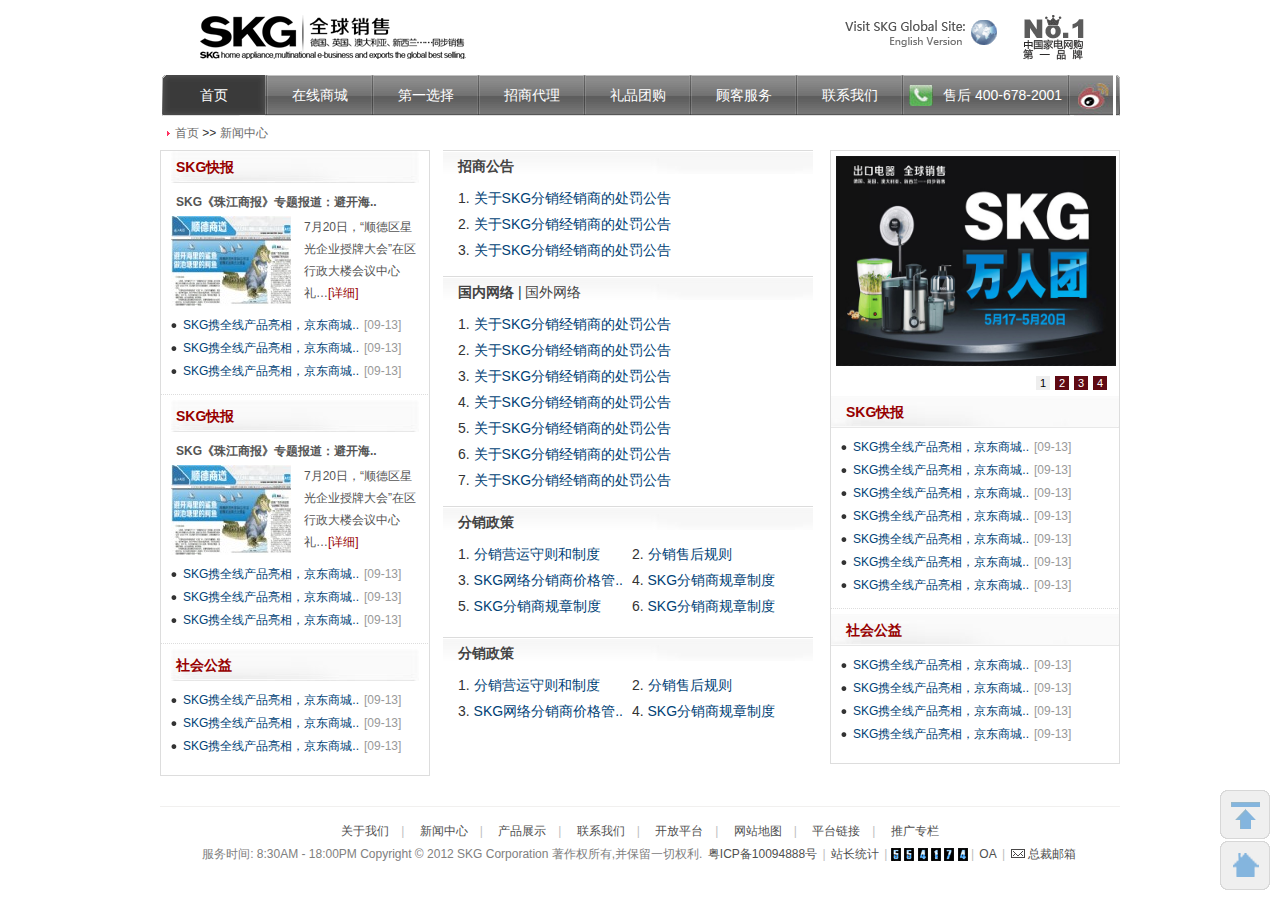
<file: news-column.html>
<!DOCTYPE html PUBLIC "-//W3C//DTD XHTML 1.0 Transitional//EN" "http://www.w3.org/TR/xhtml1/DTD/xhtml1-transitional.dtd">
<html xmlns="http://www.w3.org/1999/xhtml" xml:lang="en">
<head>
	<meta http-equiv="Content-Type" content="text/html;charset=UTF-8" />
    <meta name="keywords" content="">
    <meta name="description" content="">
    <meta name="author" content="Wang Lili">
    <meta name="generator" content="锐动团队">
    <meta name="copyright" content="Copyright (c) 2012-2022 锐动团队">
    <link rel="stylesheet" type="text/css" href="css/base.css" media="all" />
    <link rel="stylesheet" type="text/css" href="css/style.css" media="all" />
    <!--[if lt IE 7]>
        <script type="text/javascript" src="js/common/DD_belatedPNG_0.0.8a-min.js"></script>
        <script type="text/javascript">DD_belatedPNG.fix('.pngfix');</script>
    <![endif]-->
	<title></title>
</head>
<body>
    <div class="wrap"> 
       <!-- header start -->
        <div class="header"> 
            <div class="header-top fn-clear"> 
                <div class="logo fn-left"><a href=""><img src="img/menu_03.gif" alt="" /></a></div>
                <div class="fn-right logo-right"> 
                    <a href=""><img src="img/visitglobal.gif" alt="" /></a>
                    <a href=""><img src="img/menu_05.gif" alt="" /></a>
                </div>
            </div>
            <ul class="navigation fn-clear"> 
                <li><a href="" class="current first">首页</a> </li>
                <li><a href="">在线商城</a> </li>
                <li><a href="">第一选择</a> </li>
                <li>
                    <a href="">招商代理</a>
                    <ol> 
                        <li><a href="">淘宝、拍拍招商</a></li>
                    </ol>
                </li>
                <li><a href="" >礼品团购</a> </li>
                <li> 
                    <a href="" >顾客服务</a>
                    <ol> 
                      <li><a href="">常见问题</a> </li>
                      <li><a href="">用户投诉</a> </li>
                      <li><a href="">在线客服</a> </li>
                      <li><a href="">乱加举报</a> </li>
                    </ol>
                </li>
                <li><a href="">联系我们</a> </li>
                <li class="fn-clear"><span><s>售后 400-678-2001</s></span></li>
                <li class="last"><span class="sina"><a href="" >sina</a></span></li>
            </ul>
        </div>
        <!-- header end -->
        <!-- news-main start -->
        <div class="bread-crumbs"> 
            <a href="">首页</a>
            <span>>></span>
            <a href="">新闻中心</a>
        </div>
        <div class="news-content fn-clear "> 
            <div class="column-left fn-left"> 
                <div class="column-left-border"> 
                    <div class="column-left-block"> 
                        <h2><a href=""><strong>SKG快报</strong></a></h2>
                        <div class="column-left-content"> 
                            <div class="first-news"> 
                                <h3><a href=""><strong>SKG《珠江商报》专题报道：避开海..</strong></a></h3>
                                <div class="fn-clear first-intro"> 
                                    <a href="" class="fn-left"><img src="img/1208010857243373s.jpg" alt="" style="width:120px; height:90px;"/></a>
                                    <p class="fn-right">7月20日，“顺德区星光企业授牌大会”在区行政大楼会议中心礼…<a href="">[详细]</a></p>
                                </div>
                            </div>
                            <ul> 
                                <li> <a href="">SKG携全线产品亮相，京东商城..</a><span>[09-13]</span></li>
                                <li> <a href="">SKG携全线产品亮相，京东商城..</a><span>[09-13]</span></li>
                                <li> <a href="">SKG携全线产品亮相，京东商城..</a><span>[09-13]</span></li>
                            </ul>    
                        </div>
                    </div>
                    <div class="column-left-block"> 
                        <h2><a href=""><strong>SKG快报</strong></a></h2>
                        <div class="column-left-content"> 
                            <div class="first-news"> 
                                <h3><a href=""><strong>SKG《珠江商报》专题报道：避开海..</strong></a></h3>
                                <div class="fn-clear first-intro"> 
                                    <a href="" class="fn-left"><img src="img/1208010857243373s.jpg" alt="" style="width:120px; height:90px;"/></a>
                                    <p class="fn-right">7月20日，“顺德区星光企业授牌大会”在区行政大楼会议中心礼…<a href="">[详细]</a></p>
                                </div>
                            </div>
                            <ul> 
                                <li> <a href="">SKG携全线产品亮相，京东商城..</a><span>[09-13]</span></li>
                                <li> <a href="">SKG携全线产品亮相，京东商城..</a><span>[09-13]</span></li>
                                <li> <a href="">SKG携全线产品亮相，京东商城..</a><span>[09-13]</span></li>
                            </ul>    
                        </div>
                    </div>
                    <div class="column-left-block last"> 
                        <h2><a href=""><strong>社会公益</strong></a></h2>
                        <div class="column-left-content"> 
                            <ul> 
                                <li> <a href="">SKG携全线产品亮相，京东商城..</a><span>[09-13]</span></li>
                                <li> <a href="">SKG携全线产品亮相，京东商城..</a><span>[09-13]</span></li>
                                <li> <a href="">SKG携全线产品亮相，京东商城..</a><span>[09-13]</span></li>
                            </ul>    
                        </div>
                    </div>
                </div>
            </div>
            <div class="column-middle fn-left"> 
                <div class="column-middle-block"> 
                    <h2><a href=""><strong>招商公告</strong></a></h2>
                    <ol> 
                        <li><a href="">关于SKG分销经销商的处罚公告</a></li>
                        <li><a href="">关于SKG分销经销商的处罚公告</a></li>
                        <li><a href="">关于SKG分销经销商的处罚公告</a></li>
                    </ol>
                </div>
                <div class="column-middle-block block-tab-change "> 
                    <h2><a href="" class="current">国内网络</a> | <a href="">国外网络</a> </h2>
                    <div class="tab-change"> 
                        <ol> 
                            <li><a href="">关于SKG分销经销商的处罚公告</a></li>
                            <li><a href="">关于SKG分销经销商的处罚公告</a></li>
                            <li><a href="">关于SKG分销经销商的处罚公告</a></li>
                            <li><a href="">关于SKG分销经销商的处罚公告</a></li>
                            <li><a href="">关于SKG分销经销商的处罚公告</a></li>
                            <li><a href="">关于SKG分销经销商的处罚公告</a></li>
                            <li><a href="">关于SKG分销经销商的处罚公告</a></li>
                        </ol>
                        <ol class="fn-hide"> 
                            <li><a href="">关于SKG分销经销商的处罚公告</a></li>
                            <li><a href="">关于SKG分销经销商的处罚公告</a></li>
                            <li><a href="">关于SKG分销经销商的处罚公告</a></li>
                            <li><a href="">关于SKG分销经销商的处罚公告</a></li>
                            <li><a href="">关于SKG分销经销商的处罚公告</a></li>
                            <li><a href="">关于SKG分销经销商的处罚公告</a></li>
                            <li><a href="">关于SKG分销经销商的处罚公告</a></li>
                        </ol>
                    </div>
                    
                </div>
                <div class="column-middle-block distribution-policy"> 
                    <h2><a href=""><strong>分销政策</strong></a></h2>
                    <ol class="fn-clear"> 
                        <li><a href="">分销营运守则和制度</a></li>
                        <li><a href="">分销售后规则</a></li>
                        <li><a href="">SKG网络分销商价格管..</a></li>
                        <li><a href="">SKG分销商规章制度</a></li>
                        <li><a href="">SKG分销商规章制度</a></li>
                        <li><a href="">SKG分销商规章制度</a></li>
                    </ol>
                </div>
                <div class="column-middle-block distribution-policy"> 
                    <h2><a href=""><strong>分销政策</strong></a></h2>
                    <ol class="fn-clear"> 
                        <li><a href="">分销营运守则和制度</a></li>
                        <li><a href="">分销售后规则</a></li>
                        <li><a href="">SKG网络分销商价格管..</a></li>
                        <li><a href="">SKG分销商规章制度</a></li>
                    </ol>
                </div>
            </div>
            <div class="fn-right column-right"> 
                <div class="column-left-border"> 
                    <div class="column-right-slider"> 
                        <ul class="column-slider"> 
                            <li><a href=""><img src="img/20120518100295809580.jpg" alt="" style="width:280px; height:210px;"/></a></li>
                            <li><a href=""><img src="img/20120518101273757375.jpg" alt="" style="width:280px; height:210px;"/></a></li>
                            <li><a href=""><img src="img/20120518101540514051.jpg" alt="" style="width:280px; height:210px;"/></a></li>
                            <li><a href=""><img src="img/20120518102023642364.jpg" alt="" style="width:280px; height:210px;"/></a></li>
                        </ul>
                        <ul class="column-slider-num"> 
                            <li><a href="" class="now">1</a></li>
                            <li><a href="">2</a></li>
                            <li><a href="">3</a></li>
                            <li><a href="">4</a></li>
                        </ul>
                    </div>
                    <div class="column-left-block"> 
                        <h2><a href=""><strong>SKG快报</strong></a></h2>
                        <div class="column-left-content"> 
                            <ul> 
                                <li> <a href="">SKG携全线产品亮相，京东商城..</a><span>[09-13]</span></li>
                                <li> <a href="">SKG携全线产品亮相，京东商城..</a><span>[09-13]</span></li>
                                <li> <a href="">SKG携全线产品亮相，京东商城..</a><span>[09-13]</span></li>
                                <li> <a href="">SKG携全线产品亮相，京东商城..</a><span>[09-13]</span></li>
                                <li> <a href="">SKG携全线产品亮相，京东商城..</a><span>[09-13]</span></li>
                                <li> <a href="">SKG携全线产品亮相，京东商城..</a><span>[09-13]</span></li>
                                <li> <a href="">SKG携全线产品亮相，京东商城..</a><span>[09-13]</span></li>
                            </ul>    
                        </div>
                    </div>
                    <div class="column-left-block last"> 
                        <h2><a href=""><strong>社会公益</strong></a></h2>
                        <div class="column-left-content"> 
                            <ul> 
                                <li> <a href="">SKG携全线产品亮相，京东商城..</a><span>[09-13]</span></li>
                                <li> <a href="">SKG携全线产品亮相，京东商城..</a><span>[09-13]</span></li>
                                <li> <a href="">SKG携全线产品亮相，京东商城..</a><span>[09-13]</span></li>
                                <li> <a href="">SKG携全线产品亮相，京东商城..</a><span>[09-13]</span></li>
                            </ul>    
                        </div>
                    </div>
                </div>
            </div>
        </div>
        <!-- news-main end -->
        <!-- footer start-->
        <div class="footer"> 
            <p>
                <a href="">关于我们</a><span>|</span>
                <a href="">新闻中心</a><span>|</span>
                <a href="">产品展示</a><span>|</span>
                <a href="">联系我们</a><span>|</span>
                <a href="">开放平台</a><span>|</span>
                <a href="">网站地图</a><span>|</span>
                <a href="">平台链接</a><span>|</span>
                <a href="">推广专栏</a>
            </p>
            <p class="copyright"> 服务时间: 8:30AM - 18:00PM   Copyright © 2012 SKG Corporation 著作权所有,并保留一切权利.   
                <a href="">粤ICP备10094888号</a>
                <span>|</span>
                <a href="">站长统计</a>
                <span>|</span>
                <img align="absmiddle" src="img/5.gif">
                <img align="absmiddle" src="img/5.gif">
                <img align="absmiddle" src="img/4.gif">
                <img align="absmiddle" src="img/1.gif">
                <img align="absmiddle" src="img/7.gif">
                <img align="absmiddle" src="img/4.gif">
                <span class="span3">|</span>
                <a target="_blank" href="http://skg.etwowin.com/">OA</a>
                <span class="span3">|</span>
                <a title="发邮件与SKG总裁联系" href=""><img border="0" src="img/mail.gif"> 总裁邮箱</a>
            </p>
        </div>
        <!-- footer end-->
    </div>
    <div class="back-top"> 
        <p><a href="#top"><img src="img/gotop.gif" alt="" /></a></p>
        <p><a href="index.html"><img src="img/gohome.gif" alt="" /></a></p>
    </div>
   <script type="text/javascript" src="js/jquery-1.3.1.js"></script>
   <script type="text/javascript" src="js/jquery.soChange.js"></script>
   <script type="text/javascript" src="js/jquery.Back2Top.js"></script>
   <script type="text/javascript"> 
    $(document).ready(function(){
        $(".navigation li").mouseover(function(){
            $(this).children("a").next().show();
        }).mouseout(function(){
             $(".navigation li a").next().hide();
        });
        
        var tab=$(".block-tab-change h2 a");
        var content=$(".tab-change ol");
        $(".block-tab-change h2 a").mouseover(function(){
            $(".block-tab-change h2 a").removeClass("current");
            $(this).addClass("current"); 
             var index=tab.index($(this));
             content.hide();
             content.eq(index).show();
             return false; 
        });
        
         $(".back-top").Back2Top({right:10,bottom:10});
        
        $(".list-block ul li").hover(function(){
            $(".list-block ul li").removeClass("change-color-hover");
            $(this).addClass("change-color-hover");
        });
        
        $(".column-slider li").soChange({
            thumbObj:'.column-slider-num li a',
            thumbNowClass:'now'
        });
    })
   </script>   
</body>
</html>
</file>
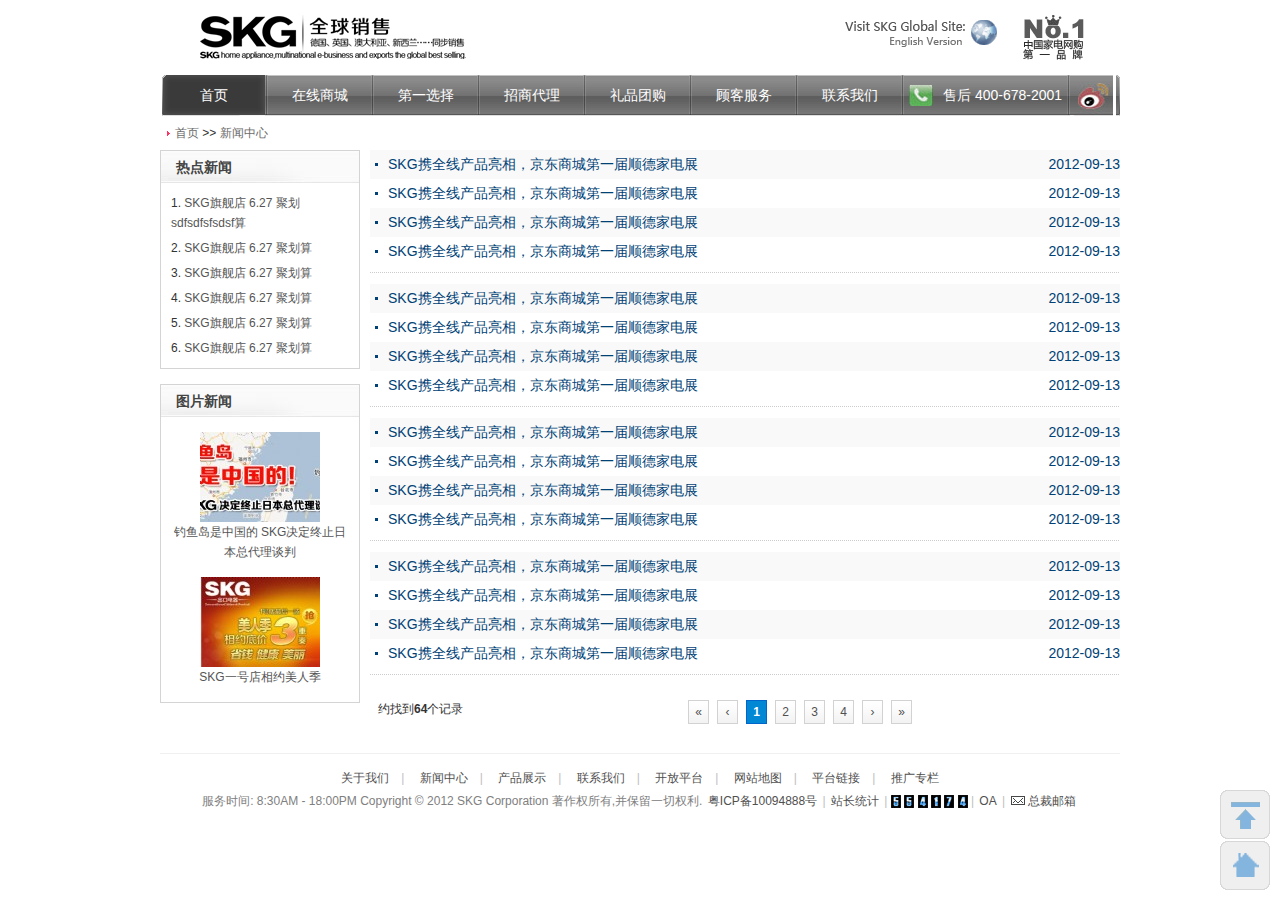
<file: news.html>
<!DOCTYPE html PUBLIC "-//W3C//DTD XHTML 1.0 Transitional//EN" "http://www.w3.org/TR/xhtml1/DTD/xhtml1-transitional.dtd">
<html xmlns="http://www.w3.org/1999/xhtml" xml:lang="en">
<head>
	<meta http-equiv="Content-Type" content="text/html;charset=UTF-8" />
    <meta name="keywords" content="">
    <meta name="description" content="">
    <meta name="author" content="Wang Lili">
    <meta name="generator" content="锐动团队">
    <meta name="copyright" content="Copyright (c) 2012-2022 锐动团队">
    <link rel="stylesheet" type="text/css" href="css/base.css" media="all" />
    <link rel="stylesheet" type="text/css" href="css/style.css" media="all" />
    <!--[if lt IE 7]>
        <script type="text/javascript" src="js/common/DD_belatedPNG_0.0.8a-min.js"></script>
        <script type="text/javascript">DD_belatedPNG.fix('.pngfix');</script>
    <![endif]-->
	<title></title>
</head>
<body>
    <div class="wrap"> 
       <!-- header start -->
        <div class="header"> 
            <div class="header-top fn-clear"> 
                <div class="logo fn-left"><a href=""><img src="img/menu_03.gif" alt="" /></a></div>
                <div class="fn-right logo-right"> 
                    <a href=""><img src="img/visitglobal.gif" alt="" /></a>
                    <a href=""><img src="img/menu_05.gif" alt="" /></a>
                </div>
            </div>
            <ul class="navigation fn-clear"> 
                <li><a href="" class="current first">首页</a> </li>
                <li><a href="">在线商城</a> </li>
                <li><a href="">第一选择</a> </li>
                <li>
                    <a href="">招商代理</a>
                    <ol> 
                        <li><a href="">淘宝、拍拍招商</a></li>
                    </ol>
                </li>
                <li><a href="" >礼品团购</a> </li>
                <li> 
                    <a href="" >顾客服务</a>
                    <ol> 
                      <li><a href="">常见问题</a> </li>
                      <li><a href="">用户投诉</a> </li>
                      <li><a href="">在线客服</a> </li>
                      <li><a href="">乱加举报</a> </li>
                    </ol>
                </li>
                <li><a href="">联系我们</a> </li>
                <li class="fn-clear"><span><s>售后 400-678-2001</s></span></li>
                <li class="last"><span class="sina"><a href="" >sina</a></span></li>
            </ul>
        </div>
        <!-- header end -->
        <!-- news-main start -->
        <div class="bread-crumbs"> 
            <a href="">首页</a>
            <span>>></span>
            <a href="">新闻中心</a>
        </div>
        <div class="news-content fn-clear"> 
            <div class="news-left fn-left"> 
                <div class="hot-news"> 
                    <h2><strong>热点新闻</strong></h2>
                    <ul> 
                        <li><a href="">SKG旗舰店 6.27 聚划sdfsdfsfsdsf算</a></li>
                        <li><a href="">SKG旗舰店 6.27 聚划算</a></li>
                        <li><a href="">SKG旗舰店 6.27 聚划算</a></li>
                        <li><a href="">SKG旗舰店 6.27 聚划算</a></li>
                        <li><a href="">SKG旗舰店 6.27 聚划算</a></li>
                        <li><a href="">SKG旗舰店 6.27 聚划算</a></li>
                    </ul>
                </div>
                <div class="hot-news"> 
                    <h2><strong>图片新闻</strong></h2>
                    <ul class="news-photo"> 
                        <li>
                            <a href=""><img src="img/1209141105146991s.jpg" alt="" /></a>
                            <a href="">钓鱼岛是中国的 SKG决定终止日本总代理谈判</a>
                        </li>
                        <li>
                            <a href=""><img src="img/1208010856299762s.jpg" alt="" /></a>
                            <a href="">SKG一号店相约美人季</a>
                        </li>
                    </ul>
                </div>
            </div>
            <div class="news-right fn-right"> 
                <div class="list"> 
                    <div class="list-block"> 
                        <ul class="fn-clear"> 
                            <li class="change-color"><a href="" class="fn-clear"><s>SKG携全线产品亮相，京东商城第一届顺德家电展</s><span>2012-09-13</span></a></li>
                            <li><a href="" class="fn-clear"><s>SKG携全线产品亮相，京东商城第一届顺德家电展</s><span>2012-09-13</span></a></li>
                            <li class="change-color"><a href="" class="fn-clear"><s>SKG携全线产品亮相，京东商城第一届顺德家电展</s><span>2012-09-13</span></a></li>
                            <li><a href="" class="fn-clear"><s>SKG携全线产品亮相，京东商城第一届顺德家电展</s><span>2012-09-13</span></a></li>
                        </ul>
                    </div>
                    <div class="list-block"> 
                        <ul class="fn-clear"> 
                            <li class="change-color"><a href="" class="fn-clear"><s>SKG携全线产品亮相，京东商城第一届顺德家电展</s><span>2012-09-13</span></a></li>
                            <li><a href="" class="fn-clear"><s>SKG携全线产品亮相，京东商城第一届顺德家电展</s><span>2012-09-13</span></a></li>
                            <li class="change-color"><a href="" class="fn-clear"><s>SKG携全线产品亮相，京东商城第一届顺德家电展</s><span>2012-09-13</span></a></li>
                            <li><a href="" class="fn-clear"><s>SKG携全线产品亮相，京东商城第一届顺德家电展</s><span>2012-09-13</span></a></li>
                        </ul>
                    </div>
                    <div class="list-block"> 
                        <ul class="fn-clear"> 
                            <li class="change-color"><a href="" class="fn-clear"><s>SKG携全线产品亮相，京东商城第一届顺德家电展</s><span>2012-09-13</span></a></li>
                            <li><a href="" class="fn-clear"><s>SKG携全线产品亮相，京东商城第一届顺德家电展</s><span>2012-09-13</span></a></li>
                            <li class="change-color"><a href="" class="fn-clear"><s>SKG携全线产品亮相，京东商城第一届顺德家电展</s><span>2012-09-13</span></a></li>
                            <li><a href="" class="fn-clear"><s>SKG携全线产品亮相，京东商城第一届顺德家电展</s><span>2012-09-13</span></a></li>
                        </ul>
                    </div>
                    <div class="list-block"> 
                        <ul class="fn-clear"> 
                            <li class="change-color"><a href="" class="fn-clear"><s>SKG携全线产品亮相，京东商城第一届顺德家电展</s><span>2012-09-13</span></a></li>
                            <li><a href="" class="fn-clear"><s>SKG携全线产品亮相，京东商城第一届顺德家电展</s><span>2012-09-13</span></a></li>
                            <li class="change-color"><a href="" class="fn-clear"><s>SKG携全线产品亮相，京东商城第一届顺德家电展</s><span>2012-09-13</span></a></li>
                            <li><a href="" class="fn-clear"><s>SKG携全线产品亮相，京东商城第一届顺德家电展</s><span>2012-09-13</span></a></li>
                        </ul>
                    </div>
                </div>
                <div class="paging fn-clear"> 
                    <p>约找到<strong>64</strong>个记录</p>
                    <ul class="fn-clear"> 
                        <li><a href="">«</a></li>
                        <li><a href="">‹</a></li>
                        <li><a href="" class="current">1</a></li>
                        <li><a href="">2</a></li>
                        <li><a href="">3</a></li>
                        <li><a href="">4</a></li>
                        <li><a href="">›</a></li>
                        <li><a href="">»</a></li>
                    </ul>
                </div>
            </div>
        </div>
        <!-- news-main end -->
        <!-- footer start-->
        <div class="footer"> 
            <p>
                <a href="">关于我们</a><span>|</span>
                <a href="">新闻中心</a><span>|</span>
                <a href="">产品展示</a><span>|</span>
                <a href="">联系我们</a><span>|</span>
                <a href="">开放平台</a><span>|</span>
                <a href="">网站地图</a><span>|</span>
                <a href="">平台链接</a><span>|</span>
                <a href="">推广专栏</a>
            </p>
            <p class="copyright"> 服务时间: 8:30AM - 18:00PM   Copyright © 2012 SKG Corporation 著作权所有,并保留一切权利.   
                <a href="">粤ICP备10094888号</a>
                <span>|</span>
                <a href="">站长统计</a>
                <span>|</span>
                <img align="absmiddle" src="img/5.gif">
                <img align="absmiddle" src="img/5.gif">
                <img align="absmiddle" src="img/4.gif">
                <img align="absmiddle" src="img/1.gif">
                <img align="absmiddle" src="img/7.gif">
                <img align="absmiddle" src="img/4.gif">
                <span class="span3">|</span>
                <a target="_blank" href="http://skg.etwowin.com/">OA</a>
                <span class="span3">|</span>
                <a title="发邮件与SKG总裁联系" href=""><img border="0" src="img/mail.gif"> 总裁邮箱</a>
            </p>
        </div>
        <!-- footer end-->
    </div>
    <div class="back-top"> 
        <p><a href="#top"><img src="img/gotop.gif" alt="" /></a></p>
        <p><a href="index.html"><img src="img/gohome.gif" alt="" /></a></p>
    </div>
   <script type="text/javascript" src="js/jquery-1.3.1.js"></script>
   <script type="text/javascript" src="js/jquery.soChange.js"></script>
   <script type="text/javascript" src="js/jquery.Back2Top.js"></script>
   <script type="text/javascript"> 
    $(document).ready(function(){
        $(".navigation li").mouseover(function(){
            $(this).children("a").next().show();
        }).mouseout(function(){
             $(".navigation li a").next().hide();
        });
        
         $(".back-top").Back2Top({right:10,bottom:10});
        
        $(".list-block ul li").hover(function(){
            $(".list-block ul li").removeClass("change-color-hover");
            $(this).addClass("change-color-hover");
        });
    })
   </script>   
</body>
</html>
</file>
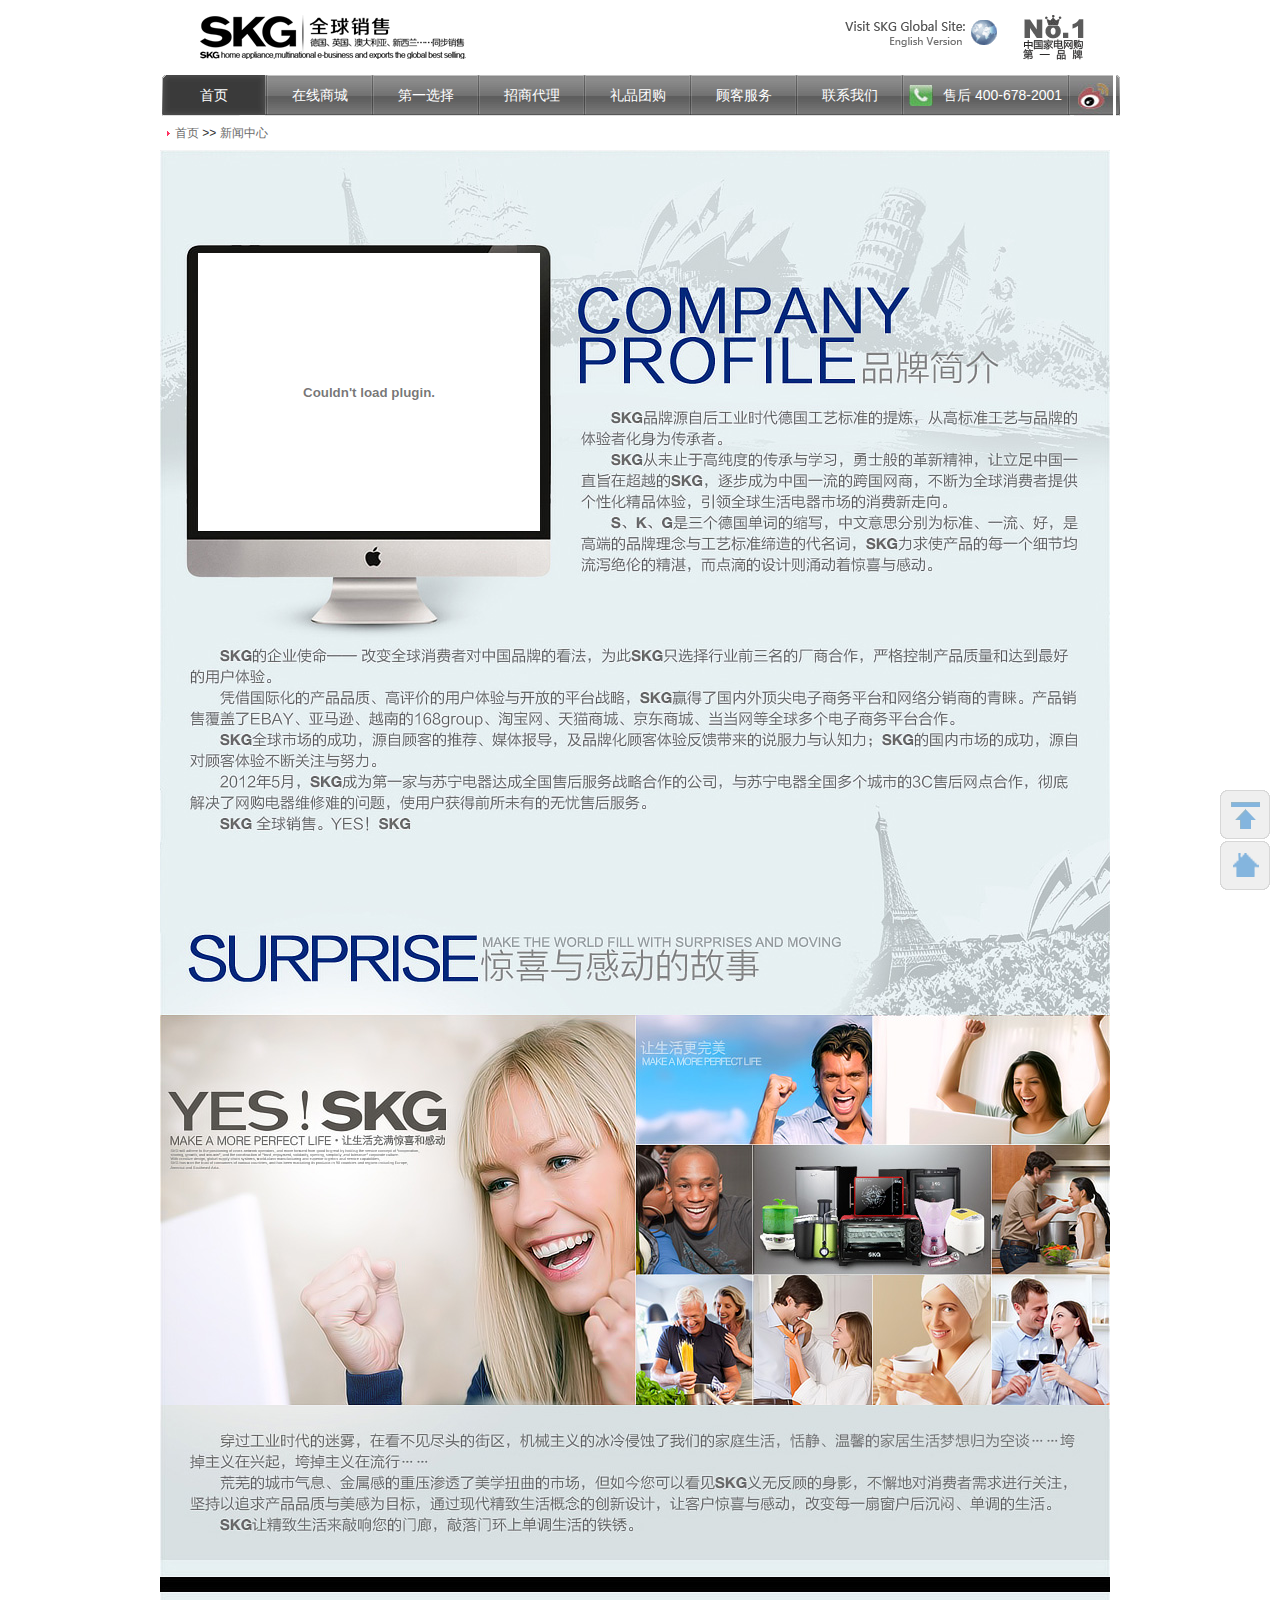
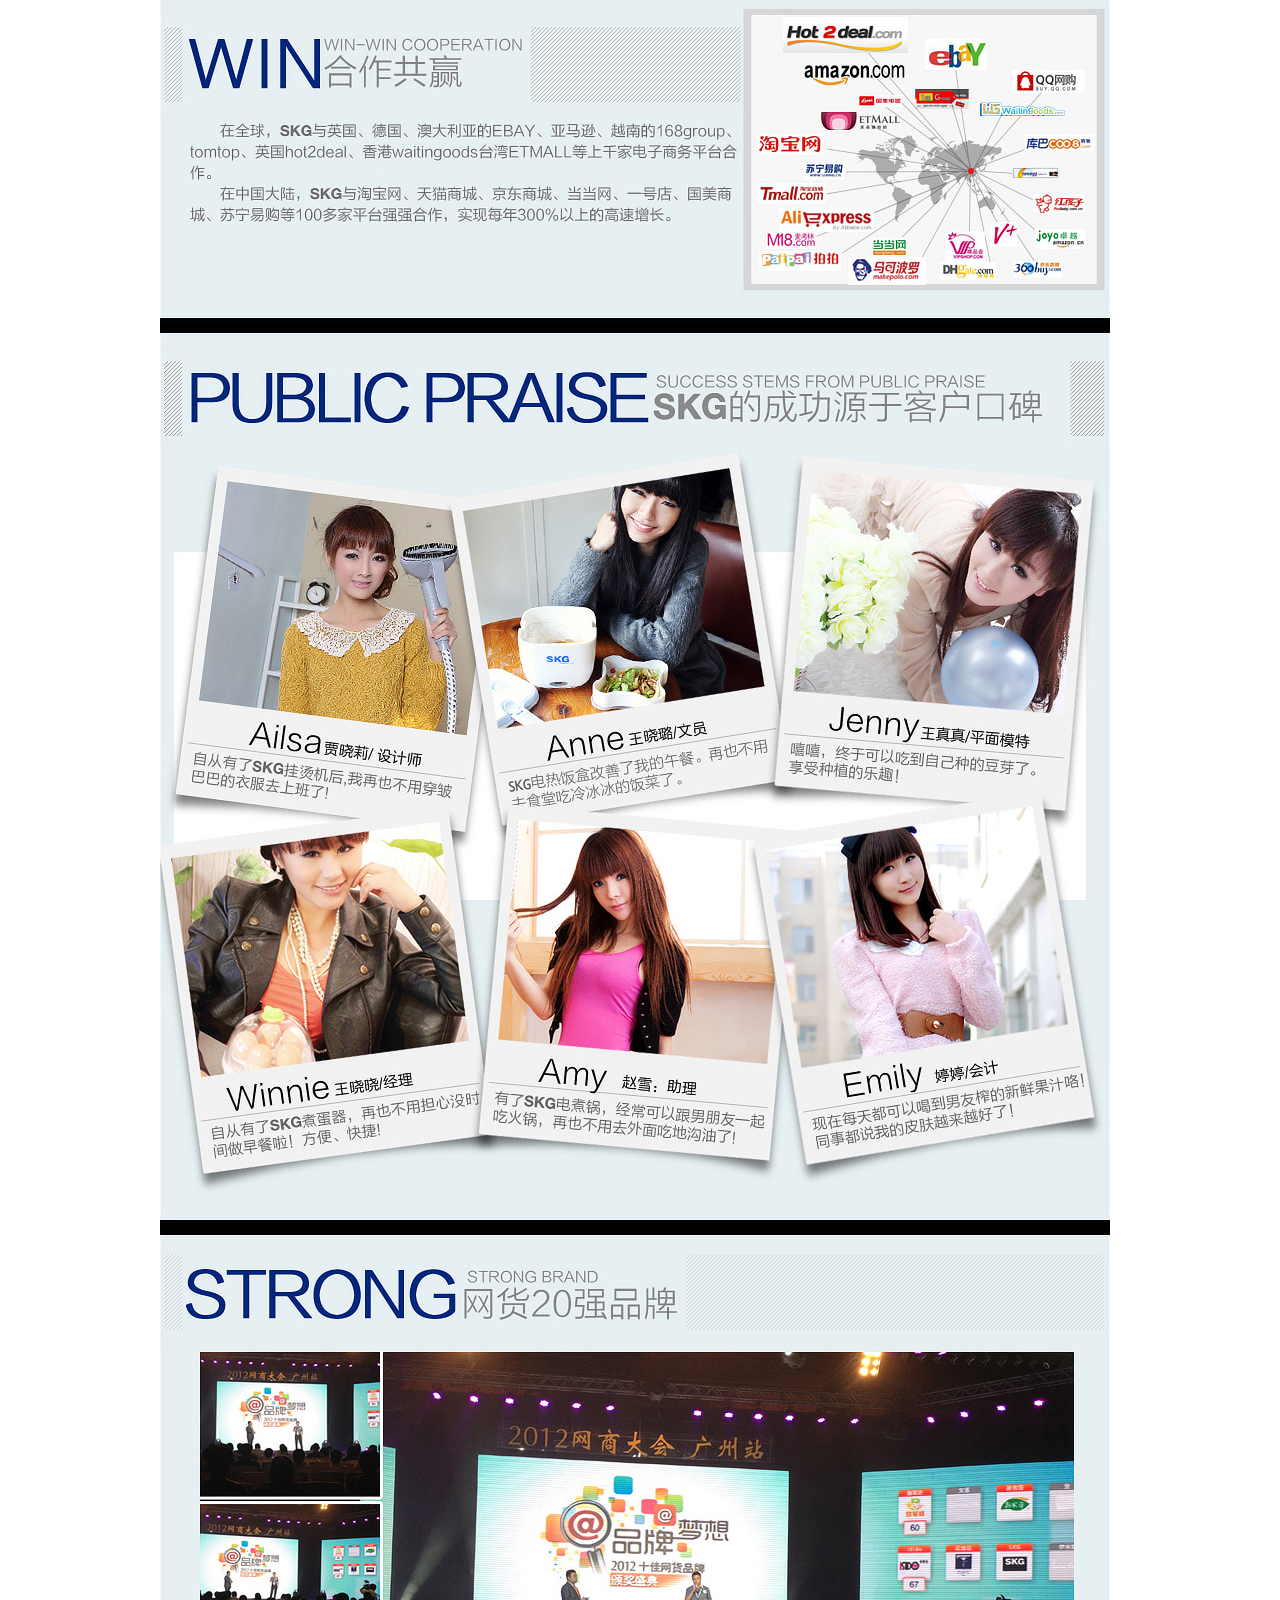
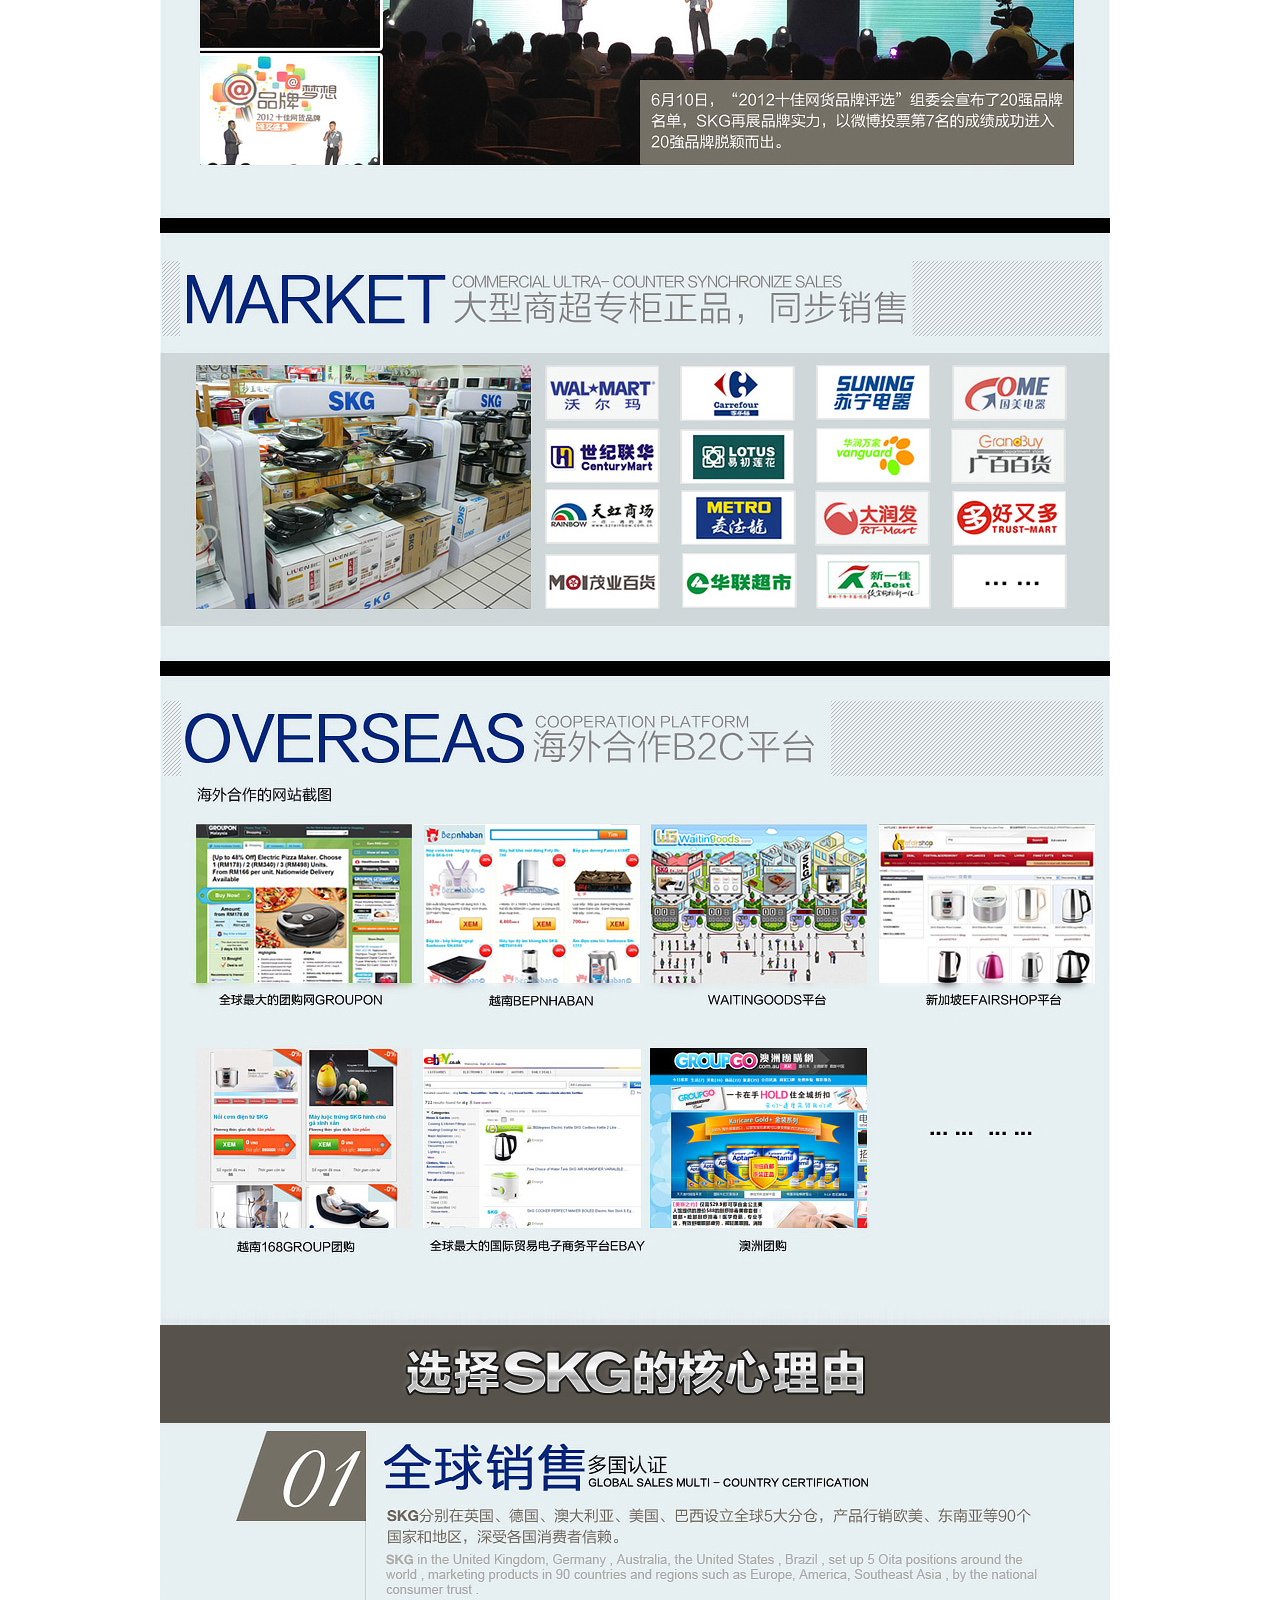
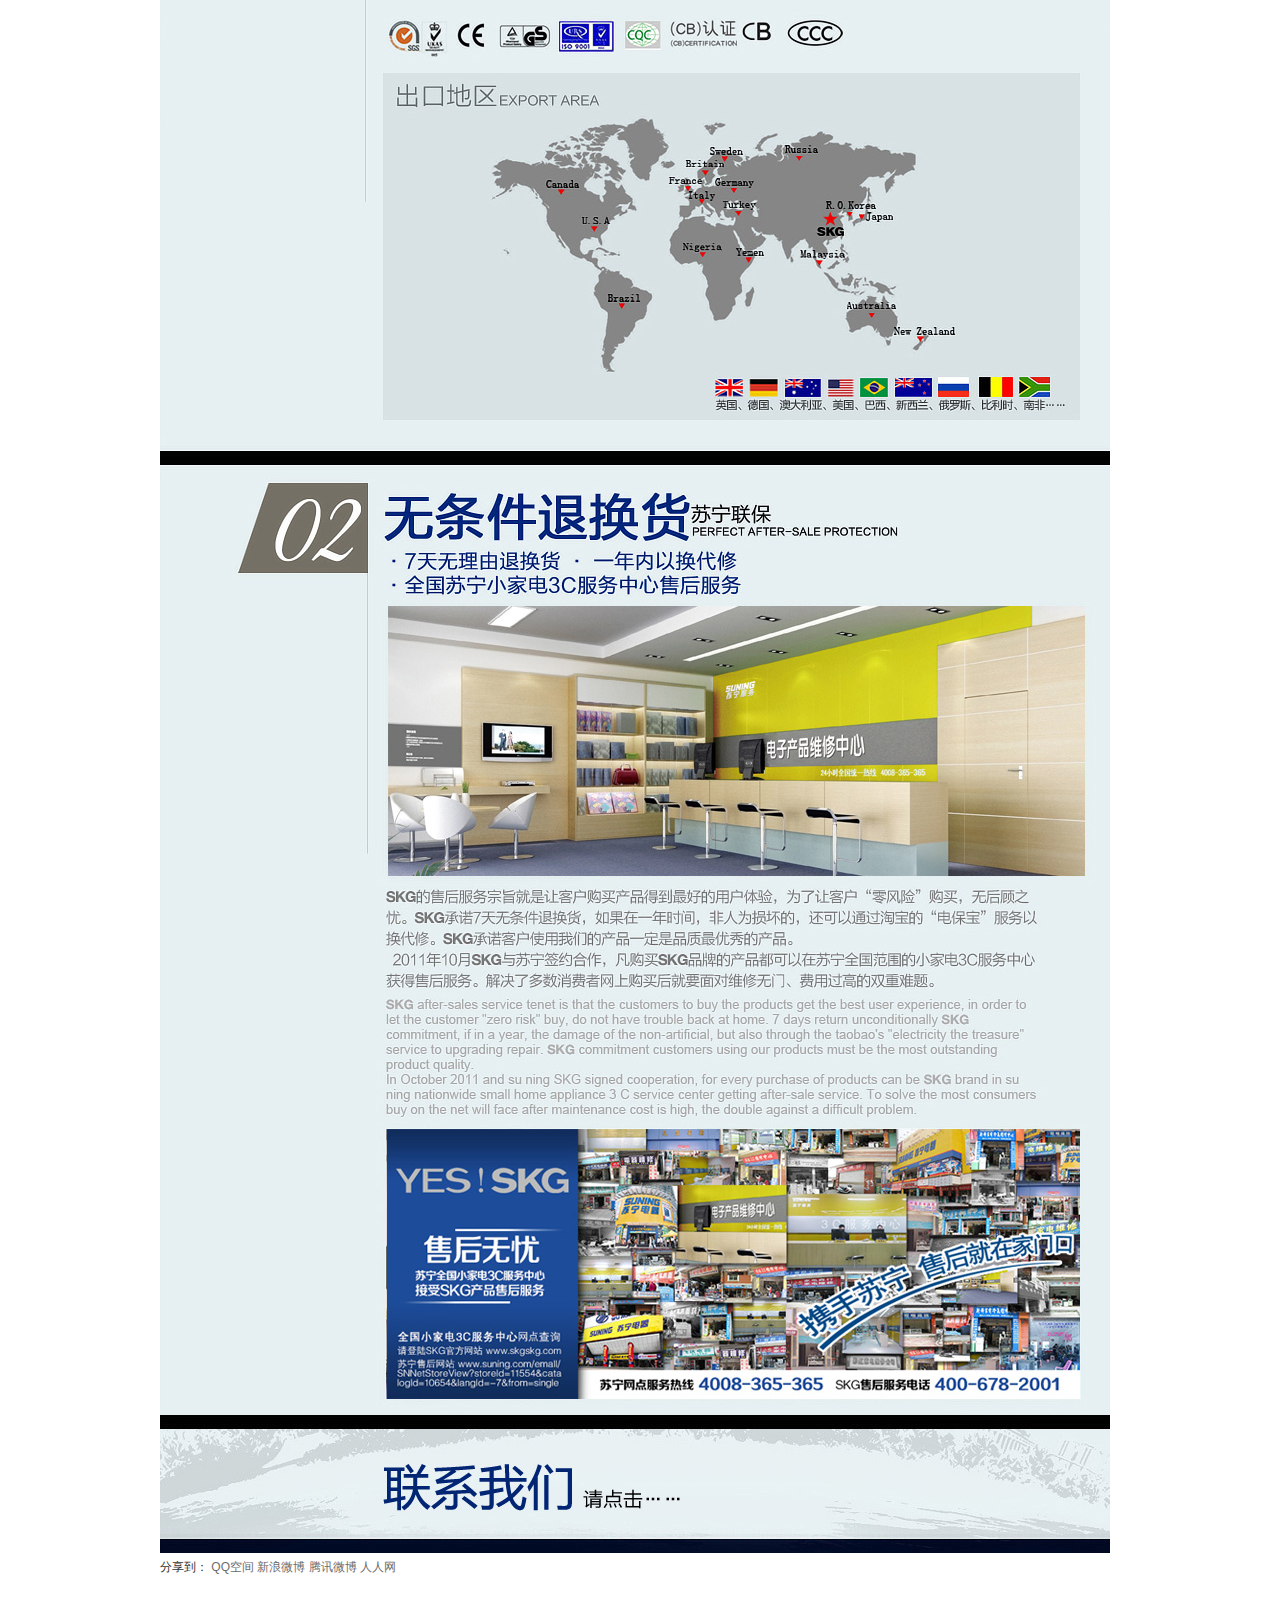
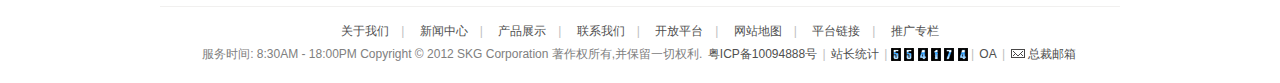
<file: the-first.html>
<!DOCTYPE html PUBLIC "-//W3C//DTD XHTML 1.0 Transitional//EN" "http://www.w3.org/TR/xhtml1/DTD/xhtml1-transitional.dtd">
<html xmlns="http://www.w3.org/1999/xhtml" xml:lang="en">
<head>
	<meta http-equiv="Content-Type" content="text/html;charset=UTF-8" />
    <meta name="keywords" content="">
    <meta name="description" content="">
    <meta name="author" content="Wang Lili">
    <meta name="generator" content="锐动团队">
    <meta name="copyright" content="Copyright (c) 2012-2022 锐动团队">
    <link rel="stylesheet" type="text/css" href="css/base.css" media="all" />
    <link rel="stylesheet" type="text/css" href="css/style.css" media="all" />
    <!--[if lt IE 7]>
        <script type="text/javascript" src="js/common/DD_belatedPNG_0.0.8a-min.js"></script>
        <script type="text/javascript">DD_belatedPNG.fix('.pngfix');</script>
    <![endif]-->
	<title></title>
</head>
<body>
    <div class="wrap"> 
       <!-- header start -->
        <div class="header"> 
            <div class="header-top fn-clear"> 
                <div class="logo fn-left"><a href=""><img src="img/menu_03.gif" alt="" /></a></div>
                <div class="fn-right logo-right"> 
                    <a href=""><img src="img/visitglobal.gif" alt="" /></a>
                    <a href=""><img src="img/menu_05.gif" alt="" /></a>
                </div>
            </div>
            <ul class="navigation fn-clear"> 
                <li><a href="" class="current first">首页</a> </li>
                <li><a href="">在线商城</a> </li>
                <li><a href="">第一选择</a> </li>
                <li>
                    <a href="">招商代理</a>
                    <ol> 
                        <li><a href="">淘宝、拍拍招商</a></li>
                    </ol>
                </li>
                <li><a href="" >礼品团购</a> </li>
                <li> 
                    <a href="" >顾客服务</a>
                    <ol> 
                      <li><a href="">常见问题</a> </li>
                      <li><a href="">用户投诉</a> </li>
                      <li><a href="">在线客服</a> </li>
                      <li><a href="">乱加举报</a> </li>
                    </ol>
                </li>
                <li><a href="">联系我们</a> </li>
                <li class="fn-clear"><span><s>售后 400-678-2001</s></span></li>
                <li class="last"><span class="sina"><a href="" >sina</a></span></li>
            </ul>
        </div>
        <!-- header end -->
        <!-- news-main start -->
        <div class="bread-crumbs"> 
            <a href="">首页</a>
            <span>>></span>
            <a href="">新闻中心</a>
        </div>
        <div class="news-content fn-clear"> 
            <div class="custom-area">
                <div style="width:950px;"><img src="img/T2YsWDXgFbXXXXXXXX_!!786621631.jpg"></div>
                <div style="width:950px;">
                    <div style="width:38px;float:left;height:278px;"><img src="img/T28YRIXoBbXXXXXXXX_!!786621631.jpg"></div>
                    <div style="width:342px;float:left;height:278px;">
                        <embed width="342" height="278" contenteditable="false" border="0" wmode="opaque" type="application/x-shockwave-flash" src="http://player.youku.com/player.php/partnerid/XMTI=/sid/XNDI0MzE5NDg4/v.swf#tb_videoid=1328085" pluginspage="http://www.macromedia.com/go/getflashplayer" play="true" menu="false" loop="false" allowscriptaccess="never">
                    </div>
                    <div style="width:570px;float:right;height:278px;"><img src="img/T20A1zXgFbXXXXXXXX_!!786621631.jpg"></div>
                </div>
                <div style="width:950px;"><img src="img/T2IJNTXjNcXXXXXXXX_!!786621631.jpg"></div>
                <div style="width:950px;"><img src="img/T2A7BIXlBbXXXXXXXX_!!786621631.jpg"></div>
                <div style="width:950px;"><img src="img/T2zk9wXj8bXXXXXXXX_!!786621631.jpg"></div>
                <div style="width:950px;"><img src="img/T2yDijXhVbXXXXXXXX_!!786621631.jpg"></div>
                <div style="width:950px;"><img src="img/T2CdWDXcNbXXXXXXXX_!!786621631.jpg"></div>
                <div style="width:950px;"><img src="img/T2HHeKXh8XXXXXXXXX_!!786621631.jpg"></div>
                <div style="width:950px;"><img src="img/T2mrGIXnlaXXXXXXXX_!!786621631.jpg"></div>
                <div style="width:950px;"><img src="img/T2nhOEXfJbXXXXXXXX_!!786621631.jpg"></div>
                <div style="width:950px;"><img src="img/T2P9yrXkVbXXXXXXXX_!!786621631.jpg"></div>
                <div style="width:950px;"><img src="img/T21z9vXk0bXXXXXXXX_!!786621631.jpg"></div>
                <div style="width:950px;"><img src="img/T26VOrXm4bXXXXXXXX_!!786621631.jpg"><img src="img/T2wWexXdJbXXXXXXXX_!!786621631.jpg"></div>
                <div style="width:950px;"><img src="img/T2pSRTXfNdXXXXXXXX_!!786621631.jpg"></div>
                <div style="width:950px;"><img src="img/T2iASgXgJbXXXXXXXX_!!786621631.jpg"></div>
                <div style="width:950px;"><img src="img/T2toSqXjpbXXXXXXXX_!!786621631.jpg"></div>
                <div style="width:950px;"><img src="img/T2YzGuXjVbXXXXXXXX_!!786621631.jpg"></div>
                <div style="width:950px;"><img src="img/T230yAXgxbXXXXXXXX_!!786621631.jpg"></div>
                <!--<div style="width:950px;"><img src="img/T2A9SGXaXbXXXXXXXX_!!786621631.jpg"><img src="img/T2ReiuXi0bXXXXXXXX_!!786621631.jpg"></div>-->
                <div style="width:950px;"><img src="img/T2GOKuXoFaXXXXXXXX_!!786621631.jpg"></div>
                <div style="width:950px;"><img src="img/T2LV8GXaFNXXXXXXXX_!!786621631.jpg"></div>
                <div style="width:950px;"><img src="img/T28KazXXpbXXXXXXXX_!!786621631.jpg" alt=""></div>
                <div style="width:950px;"><img src="img/T23oSwXbdbXXXXXXXX_!!786621631.jpg"></div>
                <div style="width:950px;"><img src="img/T2DcmDXnFaXXXXXXXX_!!786621631.jpg"></div>
                <div style="width:950px;"><img src="img/T2aRuzXilbXXXXXXXX_!!786621631.jpg"></div>
                <div style="width:950px;"><img src="img/T2ZJWcXi4bXXXXXXXX_!!786621631.jpg"></div>
                <!--<div style="width:950px;"><img src="img/T28zmyXm0bXXXXXXXX_!!786621631.jpg"></div>
                <div style="width:950px;"><img src="img/T2.wayXjJbXXXXXXXX_!!786621631.jpg"></div>
                --><div style="width:950px;"><a title="查看联系方式" href=""><img border="0" src="img/T22jiBXc0bXXXXXXXX_!!786621631.jpg"></a></div>
            </div>
            <!-- Baidu Button BEGIN -->
            <div id="bdshare" class="bdshare_t bds_tools get-codes-bdshare">
                <span class="bds_more">分享到：</span>
                <a class="bds_qzone">QQ空间</a>
                <a class="bds_tsina">新浪微博</a>
                <a class="bds_tqq">腾讯微博</a>
                <a class="bds_renren">人人网</a>
                <a class="shareCount"></a>
            </div>
            <script type="text/javascript" id="bdshare_js" data="type=tools&amp;uid=783948" ></script>
            <script type="text/javascript" id="bdshell_js"></script>
            <script type="text/javascript">
                document.getElementById("bdshell_js").src = "http://bdimg.share.baidu.com/static/js/shell_v2.js?cdnversion=" + new Date().getHours();
            </script>
            <!-- Baidu Button END -->
        </div>
        <!-- news-main end -->
        <!-- footer start-->
        <div class="footer"> 
            <p>
                <a href="">关于我们</a><span>|</span>
                <a href="">新闻中心</a><span>|</span>
                <a href="">产品展示</a><span>|</span>
                <a href="">联系我们</a><span>|</span>
                <a href="">开放平台</a><span>|</span>
                <a href="">网站地图</a><span>|</span>
                <a href="">平台链接</a><span>|</span>
                <a href="">推广专栏</a>
            </p>
            <p class="copyright"> 服务时间: 8:30AM - 18:00PM   Copyright © 2012 SKG Corporation 著作权所有,并保留一切权利.   
                <a href="">粤ICP备10094888号</a>
                <span>|</span>
                <a href="">站长统计</a>
                <span>|</span>
                <img align="absmiddle" src="img/5.gif">
                <img align="absmiddle" src="img/5.gif">
                <img align="absmiddle" src="img/4.gif">
                <img align="absmiddle" src="img/1.gif">
                <img align="absmiddle" src="img/7.gif">
                <img align="absmiddle" src="img/4.gif">
                <span class="span3">|</span>
                <a target="_blank" href="http://skg.etwowin.com/">OA</a>
                <span class="span3">|</span>
                <a title="发邮件与SKG总裁联系" href=""><img border="0" src="img/mail.gif"> 总裁邮箱</a>
            </p>
        </div>
        <!-- footer end-->
    </div>
    <div class="back-top"> 
        <p><a href="#top"><img src="img/gotop.gif" alt="" /></a></p>
        <p><a href="index.html"><img src="img/gohome.gif" alt="" /></a></p>
    </div>
   <script type="text/javascript" src="js/jquery-1.3.1.js"></script>
   <script type="text/javascript" src="js/jquery.soChange.js"></script>
   <script type="text/javascript" src="js/jquery.Back2Top.js"></script>
   <script type="text/javascript"> 
    $(document).ready(function(){
        $(".navigation li").mouseover(function(){
            $(this).children("a").next().show();
        }).mouseout(function(){
             $(".navigation li a").next().hide();
        });
        
        $(".back-top").Back2Top({right:10,bottom:10});
        
        $(".list-block ul li").hover(function(){
            $(".list-block ul li").removeClass("change-color-hover");
            $(this).addClass("change-color-hover");
        });
    })
   </script>   
</body>
</html>
</file>
<file: css/base.css>
@charset "utf-8";
html{color:#000;background:#fff;-webkit-text-size-adjust: 100%;-ms-text-size-adjust: 100%;}
body,div,dl,dt,dd,ul,ol,li,h1,h2,h3,h4,h5,h6,pre,code,form,fieldset,legend,input,textarea,p,blockquote,th,td,hr,button,article,aside,details,figcaption,figure,footer,header,hgroup,menu,nav,section {margin:0;padding:0;}
body,button,input,select,textarea{font:12px/1.5 tahoma,arial,\5b8b\4f53;}
input,select,textarea{font-size:100%;}
table{border-collapse:collapse;border-spacing:0;}
th{text-align:inherit;}
fieldset,img{border:0;}
iframe{display:block;}
abbr,acronym{border:0;font-variant:normal;}
del {text-decoration:line-through;}
address,caption,cite,code,dfn,em,th,var {font-style:normal;font-weight:500;}
ol,ul {list-style:none;}
caption,th {text-align:left;}
h1,h2,h3,h4,h5,h6 {font-size:100%;font-weight:500;}
q:before,q:after {content:'';}
sub, sup {font-size: 75%; line-height: 0; position: relative; vertical-align: baseline;}
sup {top: -0.5em;}
sub {bottom: -0.25em;}
a:hover {text-decoration:underline;}
ins,a {text-decoration:none;outline:none;}
.fn-clear:after{visibility:hidden;display:block;font-size:0;content:" ";clear:both;height:0;}
.fn-clear{zoom:1; }
body .fn-hide {display:none;}
.fn-left,.fn-right {display:inline;}
.fn-left {float:left;}
.fn-right {float:right;}
</file>
<file: css/style.css>
body{font:12px/1.5 tahoma,Arial,Verdana,sans-serif; color:#333333;}
.wrap{margin: 0 auto; width:960px;}
#bdshare a{color:#6C6C6C;}
#bdshare a:hover{color:#ff6600;}
/* header */
.header-top{margin-top: 15px; margin-bottom: 10px;}
.logo{margin-left: 30px;}
.logo-right{margin-right: 20px;}
.navigation-block{background:url(../img/navigation-block-bg.png) 0 0 no-repeat;}
.navigation{padding-left:2px; background:url(../img/navigation-bg.png) right 0 no-repeat; padding-right:1px;}
.navigation li{float:left; position:relative; z-index:2; background:url(../img/nav-li.gif) right 0 no-repeat;padding-right:3px; height:41px;}
.navigation .last{background:none; padding-right:0;}
.navigation li a{width:103px;}
.navigation li .first{background:url(../img/first.png) 0 center no-repeat;}
.navigation li .first:hover,.navigation li .first.current{background:url(../img/first-hover.png) 0 center no-repeat;}
.navigation li a{ height:41px; font-size:14px; display: block; color:white; text-align:center; line-height:40px;background:url(../img/navigation-a.gif) 0 0 repeat-x; }
.navigation li span{background:url(../img/navigation-a.gif) 0 0 repeat-x;  font-size:14px; float:left; padding-top:10px; padding-bottom:10px;text-align:center; color:white; }
.navigation li span s{background:url(../img/phone.jpg) 0 center no-repeat; display:block;  padding-left:34px; padding-right:5px; margin-left:5px; text-decoration:none;}
.navigation li a:hover,.navigation li .current{background:url(../img/nav-hover.gif) 0 0 repeat-x; text-decoration:none;}
.header .navigation li .sina{padding:0; }
.navigation li .sina a{background:url(../img/sina.jpg) 0 center no-repeat; height:41px;  text-indent:-9999px; width:43px;}
.navigation li .sina a:hover{background:url(../img/sina-hover.jpg) 0 center no-repeat;}
.navigation li ol{background-color:#656768; position:absolute; top:40px; width:103px; display:none; z-index:500;  filter:alpha(opacity=90);/*IE*/opacity:0.9;/*Mozilla*/ }
.navigation li ol li{float:none; background:none; text-align:center;  }
.navigation li ol li a{background:none; color:#fff; text-indent:0; height:30px; line-height:30px; padding-right:0px;}
.navigation li ol li a:hover{background-color:#3A3A3A; text-decoration:none;}

/* main */
.slider{position:relative; margin-bottom:15px;}
.slider-img{position:relative;width:960px; height:300px; background:url(../img/index_05.gif) 0 bottom no-repeat;}
.slider-img li{position:absolute; width:960px; height:280px;}
.slider-circle{position:absolute; top:261px; left:417px;}
.slider-circle li{text-indent:-9999px; float:left;  background:url(../img/mc.png) 0 0 no-repeat; height:19px; padding-top:3px;}
.slider-circle li a{background:url(../img/imgPlayer.png) -19px -83px no-repeat; height:13px; width:14px; display:block; line-height:13px; margin:0 2px;}
.slider-circle li .on{background:url(../img/imgPlayer.png) 1px -83px no-repeat;}
.slider-circle .first{background:url(../img/lc.png) 0 0 no-repeat; width:13px; }
.slider-circle .last{background:url(../img/rc.png) 0 0 no-repeat; width:13px; }
.arrow{position:absolute; top:100px; width:960px;}
.arrow li{background:url(../img/imgPlayer.png) 0 0 no-repeat; width:40px; height:81px; text-indent:-9999px;}
.arrow .prev{background-position:0 0 ;}
.arrow .next{background-position:right 0 ;}

.main .main-content{margin:0 20px;}
.main .main-left{width:645px;}
.main .main-content-top{margin-bottom:30px;}
.main .main-left{background:url(../img/index_12.gif) right center no-repeat;}
.main .invoking{width:290px; margin-right:30px;}
.main .invoking-block .change-title{border-bottom:1px solid #AAAAAA; margin-bottom:5px; padding-left:3px;}
.main .invoking-block .change-title li{float:left; margin-left:3px;}
.change-title li a{display:block; width:80px; height:24px; background:url(../img/change.png) 0 center no-repeat; text-align:center; line-height:24px; color:#666666;}
.change-title li a:hover,.change-title .current{color:white; background:url(../img/change-hover.png) 0 center no-repeat; text-decoration:none;}
.main .change-block{height:170px;}
.change-block ul li{background:url(../img/arrow1.gif) 0 center no-repeat; padding-left:10px; line-height:24px;}
.change-block ul li a{background:none; color:#6C6C6C; float:left;}
.change-block ul li a:hover{color:#ff6600; }
.change-block ul li span{float:right; color:#999999;}
.main .other-change .change-title{padding-left:30px;}
.main .other-change{width:610px;}
.other-change .change-title a{background:none; text-align:center; display:block; width:104px;}
.other-change .change-title a:hover,.other-change .change-title .current{background:url(../img/other-change-hover.png) 0 center no-repeat;}
.other-change .change-block ul li{float:left; background:none; padding:0px; margin:5px 25px 5px 5px; width:122px;}
.other-change .change-block ul li img{border:1px solid #CCCCCC;}
.other-change .change-block ul li p a { display:block;text-align:center; float:none;}
.other-change .change-block ul .last{margin:0px}

.main .main-right{width:260px;}
.main .video-block{margin-bottom:20px;}
.main .video{border:10px solid black;}
.video-block p a{color:#6C6C6C;}
.video-block p a:hover{color:#ff6600;}

/* footer */
.footer{border-top:1px solid #F1F0EF; text-align:center; padding-top:10px; margin-top:30px; margin-bottom:20px;}
.footer p{margin-top:5px;}
.footer p a{padding:0 12px; color:#505050;}
.footer p a:hover{color:#ff6600;}
.footer p span{color:#C0C0C0;}
.footer .copyright{color:#808080;}
.footer .copyright a{padding:0 2px;}
.footer #bdshare{margin-left:380px; display:inline;}


/* bread-crumbs */
.bread-crumbs{background:url(../img/arrow2.gif) 0 5px no-repeat;  margin: 8px 5px 0; padding: 0 0 8px 10px;}
.bread-crumbs a{color:#6C6C6C;}
.bread-crumbs a:hover{color:#ff6600;}

/* news-main */
.news-left{width:200px;}
.hot-news{border:1px solid #D4D4D4;margin-bottom:15px;}
.hot-news h2{background: url(../img/tbg_1.gif) no-repeat scroll center bottom transparent;color:#444444; font-size: 14px; height: 32px;line-height: 32px;padding-left: 15px;}
.hot-news ul{ line-height: 24px;padding: 5px 5px 5px 10px;}
.hot-news ul li{ line-height: 20px;list-style: decimal inside none;margin: 5px 0;}
.hot-news ul li a{color:#555555;}
.hot-news .news-photo{padding:5px;}
.hot-news .news-photo li{list-style:none; line-height: 20px;margin: 3px 0 0 px;padding: 5px;text-align: center;}
.hot-news .news-photo li a{display:block;}
.news-right{width:750px;}
.news-right .list-block{background:url(../img/dot.gif) 0 bottom repeat-x; padding-bottom:7px; margin-bottom:11px;}
.news-right .list-block ul li{font-size:14px; line-height:24px;  padding: 2px 0 3px 5px; float:left; width:745px;}
.news-right .list-block .change-color{background-color:#F9F9F9;}
.news-right .list-block .change-color-hover{background-color:#f3f3f3;}
.news-right .list-block ul li a{color:#004276; background:url(../img/dot1.gif) 0 center no-repeat; padding-left:13px; display:block;}
.news-right .list-block ul li a:hover{color:#970000; background:url(../img/dot1-hover.gif) 0 center no-repeat; text-decoration:underline;}
.news-right .list-block ul li a s{float:left; text-decoration:none;}
.news-right .list-block ul li span{float:right;}
.news-right .list-block ul li span a{background:none;}
.paging{margin-top:25px; padding-left:8px;}
.paging p{float:left; width:134px;}
.paging ul{float:right; margin-right:200px; display:inline;}
.paging ul li{float:left; width:21px; height:23px; margin-right:8px; }
.paging ul li a{display:block; border:1px solid #D2D2D2; text-align:center; line-height:22px; color:#505050; background:url(../img/tb-th_2011.gif) repeat-x scroll 0 0 transparent;}
.paging ul li a:hover, .paging .current{text-decoration:none; background:none;background-color:#0088D4; border:1px solid #0066CC; color:white; font-weight:bold;}


/* list-article */

.article-block h2{color:#333333; font-size: 16px; text-align:center;}
.article-block .time{text-align:center; color:#999999; margin-top:10px;}
.article-block .time span{padding-right:10px;}
.article-block .article{padding:10px;}
.article-block .article p{text-indent:2em; line-height:28px; color:#333333; font-size:14px; }
.article-next{background:url(../img/dot.gif) 0 top repeat-x; margin: 15px 0;padding-top: 10px;} 
.article-next a{display:block; text-align:right; color:#444444;}


/* the-article */
.custom-area{margin-bottom:5px;}

/* news-column */
.column-left{width:270px;}
.column-left-border{border:1px solid #DDDDDD;}
.column-left-block{background:url(../img/column-left-block.gif) 0 bottom repeat-x;}
.column-left-border h2{background:url(../img/tbg_1.gif) no-repeat scroll center bottom transparent; height: 32px;line-height: 32px;}
.column-left-border h2 a{display:block; margin-left:15px; color:#970000; font-size: 14px;}
.column-left-content{padding:5px 10px 15px;}
.column-left-border .last{background:none;}
.first-news{margin-bottom:10px;}
.first-news h3{padding: 5px;}
.first-news h3 a{color:#555555;}
.first-intro p{width:115px; line-height:22px; color:#555555;}
.first-intro p a{color:#970000;}
.column-left-content{margin-bottom:5px;}
.column-left-content ul li{background:url(../img/column-li.gif) 0 center no-repeat;padding-left:12px; margin-top:5px;}
.column-left-content ul li a{color:#004276;}
.column-left-content ul li span{color:#999999; padding-left:5px;}
.column-middle{width:370px; margin-left:13px; font-size:14px;}
.column-middle-block{margin-bottom:15px;}
.column-middle-block h2{background:url(../img/tbg_2.gif) 0 center no-repeat; height:33px; line-height:32px; padding-left:15px;}
.column-middle-block h2 a{color:#444444; }
.column-middle-block ol {margin-left:15px; margin-top:5px;}
.column-middle-block ol li{list-style:decimal inside; margin-bottom:5px;}
.column-middle-block ol li a{color:#004276;}
.block-tab-change h2 a:hover,.block-tab-change h2 .current{font-weight:bold;}
.column-middle .distribution-policy ol li{width:49%; float:left; overflow:hidden;  }
.column-right{width:290px;}
.column-right-slider{padding:5px; height:235px; }
.column-slider{position:relative; height:210px; width:280px;}
.column-slider li{position:absolute;}
.column-slider-num{margin-top:10px; position:relative; left:200px; height:20px;}
.column-slider-num li{float:left; width:14px; height:14px;  font-size:11px; margin-right:5px; text-align:center; line-height:14px;}
.column-slider-num li a{color:white; background-color:#600A13; display:block;}
.column-slider-num li a:hover,.column-slider-num li .now{color:black; background-color:#EEEEEE; text-decoration:none; }
.column-right .column-left-block h2{background:url(../img/tbg_3.gif) center bottom no-repeat;}

/* Certification */
.Certification{border:#EEEEEE solid 1px; border-bottom:0px; padding-top:20px; padding-left:24px; }
.Certification-left{width:200px;}
.Certification-nav{margin-bottom:8px;}
.Certification-nav li a{background: url(../img/zs_14.jpg) no-repeat scroll left top transparent; color: #EEEEEE; display: block;font-size: 14px; height: 44px;line-height: 36px;padding-left: 35px;}
.Certification-nav li{margin:4px 0;}
.Certification-nav li a:hover{background: url(../img/zs_18.jpg) no-repeat scroll left top transparent; text-decoration:none;}
.Certification-left-block{margin-bottom:15px;}
.Certification-left-block h2{background: url(../img/zs_26.jpg) no-repeat scroll left center transparent; color: #444444; font-size: 14px; height: 32px;line-height: 32px;padding-left: 30px;}
.Certification-left-content{border:1px solid #D4D4D4; padding:5px 10px; border-top:0px; }
.Certification-left-content p{margin-bottom:10px; }
.Certification-contact{margin-bottom:5px;}
.Certification-left-content p a{color:#6C6C6C; }
.Certification-left-content p a:hover{color:#ff6600; }
.Certification-left-content ul li{margin:5px 0; background:url(../img/dot-list.gif) 0 8px no-repeat; padding-left:12px;}
.Certification-left-content ul li a{color:#6C6C6C; font-size:12px;}
.Certification-left-content ul li a:hover{color:#ff6600;}
.Certification-product a{display:block; margin-bottom: 15px;}
.Certification-right{background:url(../img/zs_07.jpg) left 0 repeat-y; width:691px; margin-right:20px;}
.Certification-right-content{margin-left:35px;  color:#444444;}
.Certification-box{line-height:24px; font-size:13px; margin-bottom:20px;}
.Certification-box-title{margin: 5px 0 15px;}
.middle{text-align:center; margin: 5px auto;}
.Certification-box-content span.title{background: url(../img/arrow.gif) no-repeat scroll left top transparent;  padding-left: 20px;}
.img{margin: 2px 5px;}
.t_center{ margin: 5px auto; text-align:center;}
.Certification-box-content .case{width:305px; margin:10px 5px; height:137px; overflow: hidden;}
.Certification-box-content .case img{border:1px solid #C2C2C2;}
.Certification-box-content .case-content{padding:10px; border:1px solid #CECECE; } 
.Certification-box-content .case-intro{width:160px; color:#777777; font-size:12px; line-height:23px; height:110px;overflow: hidden; }
.Certification-box-content .case-intro a{color:#333333;}


/* group-on */
.share_self{margin-bottom:15px;}
.Certification-left-content ol li{text-align:center; margin:5px auto;}
.Certification-left-content ol li a{display:block; color:#6C6C6C;}
.Certification-left-content ol li a:hover{color:#ff6600;}
.group-on-right{width:750px; margin-left:10px;}
.group-on-head{margin-bottom:5px;}
.big-sort{background:url(../img/product_c1_bg.gif) 0 bottom repeat-x; padding-left:15%;}
.big-sort ul li{float:left;margin-right:5px; }
.big-sort ul li a{background:url(../img/product_c1.gif)  no-repeat scroll center bottom transparent; height:34px; width:100px; display:block; line-height:34px; text-align:center;  color:#6C6C6C;}
.big-sort ul li a span{padding-top:4px; display:block;}
.big-sort ul li a:hover{color:#555555; text-decoration:none;}
.big-sort ul li .current{background:url(../img/product_c1_on.gif) no-repeat scroll center bottom transparent; }
.small-sort{ width: 680px;padding-bottom: 8px;padding-top: 9px;}
.small-sort li{float:left; width:95px; text-align:center;}
.small-sort li a{color:#666666; display:block;}
.small-sort li a:hover,.small-sort li .current{background-color:#4598D2;  color:#fff; text-decoration:none;}
.sort-content{background:url(../img/ico_2.gif) repeat-y scroll 0 0 transparent;  border: 1px solid #E6E6E6;}
.both-sides{background: url(../img/ico_3.gif) 0 0 no-repeat;}
.sort-content-bottom{background:url(../img/ico_4.gif) no-repeat scroll 0 bottom transparent;padding-left: 18px; padding-right:22px; padding-bottom:20px;}
.sort-content-bottom .product{padding-bottom: 13px;padding-top: 16px; width:718px;}
.sort-content-bottom .product li{width:170px; margin-bottom: 20px;margin-left: 8px; float:left; display:inline;}
.sort-content-bottom .product a{display:block; text-align:center; color:#505050;}
.sort-content-bottom .product a:hover{color:#0077C4;}
.product-paging{background:url(../img/dot.gif ) 0 0 repeat-x; padding-top:10px;}
.product-paging .paging{margin-top:0px;}
.product-paging .paging p{color:#A5A5A5; width:200px;}
.product-paging .paging ul{margin-right:0px;}

/* case-product  */
.product-name{background:url(../img/ibox_black.gif) repeat-x scroll 0 0 transparent; height: 33px; padding-left:3px;}
.product-name-left{background:url(../img/ibox1_left.gif) no-repeat scroll 0 0 transparent; height:33px; width:4px; float:left; text-indent:-9999px;}
.product-name-right{background:url(../img/ibox1_right.gif) no-repeat scroll 0 0 transparent; float:left; text-indent:-9999px; width:4px; height:33px;}
.product-name span{background:url(../img/ibox1_black.gif) repeat-x scroll 0 0 transparent;  float:left;  padding:10px 5px 5px;}
.product-main-img{text-align:center; padding:8px;}
.Description{padding-top:5px;}
.product-other{background:url(../img/blue-dot.gif) 0 0 repeat-x; padding-top:10px; margin-top:10px; font-size:14px;}
.product-other a{color:#333333;}
.right-now{text-align:center; margin-top:10px;}

/* FAQ */
.FAQ-left{width:710px;margin-right:8px;}
.FAQ-left .bread-crumbs{margin:5px 0; border-bottom:1px solid #F5F5F5;}
.FAQ-left .bread-crumbs strong{font-size:14px;}
.FAQ-content{padding:10px;}
.FAQ-sort{margin-bottom:20px;}
.FAQ-sort h2{background:url(../img/arrow2.gif) 0 center no-repeat; padding-left:10px;}
.FAQ-content ul li{background:url(../img/dot.gif) 0 bottom repeat-x; height:30px; line-height:30px; float:left; width:690px;}
.FAQ-content ul li a{background:url(../img/arrow1.gif) 0 center no-repeat; padding-left:10px; color:#6C6C6C; float:left;}
.FAQ-content ul li span{float:right;}
.FAQ-content ul li a:hover{color:#ff6600; text-decoration:none;}
.FAQ-paging .paging {margin-top:0px;}
.FAQ-paging .paging ul{margin-right:0px;}
.FAQ-right{width:240px; margin-top:5px;}
.FAQ-message{text-align:center;}
.FAQ-message p{margin-bottom:10px;}
.FAQ-message p span{display:block; padding:0 20px; margin-bottom:2px; }
.FAQ-message .wangwang{padding-top:5px;}
.FAQ-nav{border:1px solid #ECECEC; margin-top:8px;}
.FAQ-nav h2{background:url(../img/ibox2_black.gif) repeat-x scroll 0 0 transparent; height:31px; line-height:30px; color:#666666; padding-left:8px;}
.FAQ-nav ul li{background:url(../img/faq-dot.gif) repeat-x scroll 0 0 transparent; padding-left:10px; height:26px; line-height:26px;}
.FAQ-nav ul li a{background:url(../img/faq-li-dot.gif) no-repeat scroll 0 center  transparent; padding-left:7px; color:#6C6C6C;}
.FAQ-nav ul li a:hover{color:#ff6600; text-decoration:none;}
.share{height:30px;}
 
 
/* TroubleCall */
.TroubleCall h2{text-align:center; color:#FF6600;}
.TroubleCall .explain{width:580px; margin:0 auto; text-indent:2em;}
.TroubleCall .explain a{color:#6C6C6C;}
.TroubleCall .explain a:hover{color:#ff6600;}
.TroubleCall span{color:#ff6600;}
.table td {padding: 2px;}
.table .area1 {background: none repeat scroll 0 0 #FFFFFF;border: 1px solid #CCCCCC;color: #333333;height: 140px;width: 280px;}
.table .input1 {background: none repeat scroll 0 0 #FFFFFF;border: 1px solid #CCCCCC;color: #333333;height: 20px;width: 180px;}

/* Online-Service */
.Online-Service{font-size:14px; color:#555555;}
.Online-Service p{margin-top:15px;}

/* contact-us-article */
.contact-us-left{width:200px;}
.contact-us-nav{margin-bottom:10px;}
.contact-us-nav h2{background:url(../img/left_top.gif) 0 0 no-repeat; text-align:center; color:#fff; height:33px; line-height:33px;}
.contact-us-nav ul{border-left:1px solid  #DDDDDD;border-right:1px solid  #DDDDDD;}
.contact-us-nav ul li{border-bottom:1px solid #ddd; text-align:center;}
.contact-us-nav ul li a{display:block; color:#6C6C6C; height:34px; line-height:34px;}
.contact-us-nav ul li a:hover,.contact-us-nav .current{color:#ff6600; background-color:#EEEEEE; }
.Resources{border:1px solid #ddd; border-top:0px; padding:8px 0 0 15px;}
.Resources p{padding-right:5px; margin-bottom:10px;}
.Resources p span{padding-left:50px;}
.Resources p a{display:block; padding-left:40px;}
.contact-us-right{width:750px;}

/* contact-us */
.contact-us-right .share{height:30px;}
.contact-us-word{margin-top:20px; font-size:14px; color:#555555;}
.contact-us-word .contact-us-division{background:url(../img/contact-bg.gif) 0 0 repeat-x; margin-bottom:15px; padding-top:15px;}
#dituContent{margin-bottom:30px;}
.human{margin-top:10px;}

/* talent-pool */
.talent-pool{margin-left:85px;}
.talent-pool h2{text-align:center; color:#ff6600; margin-bottom:5px;}
.red {
    color: #FF0000;
}
</file>
